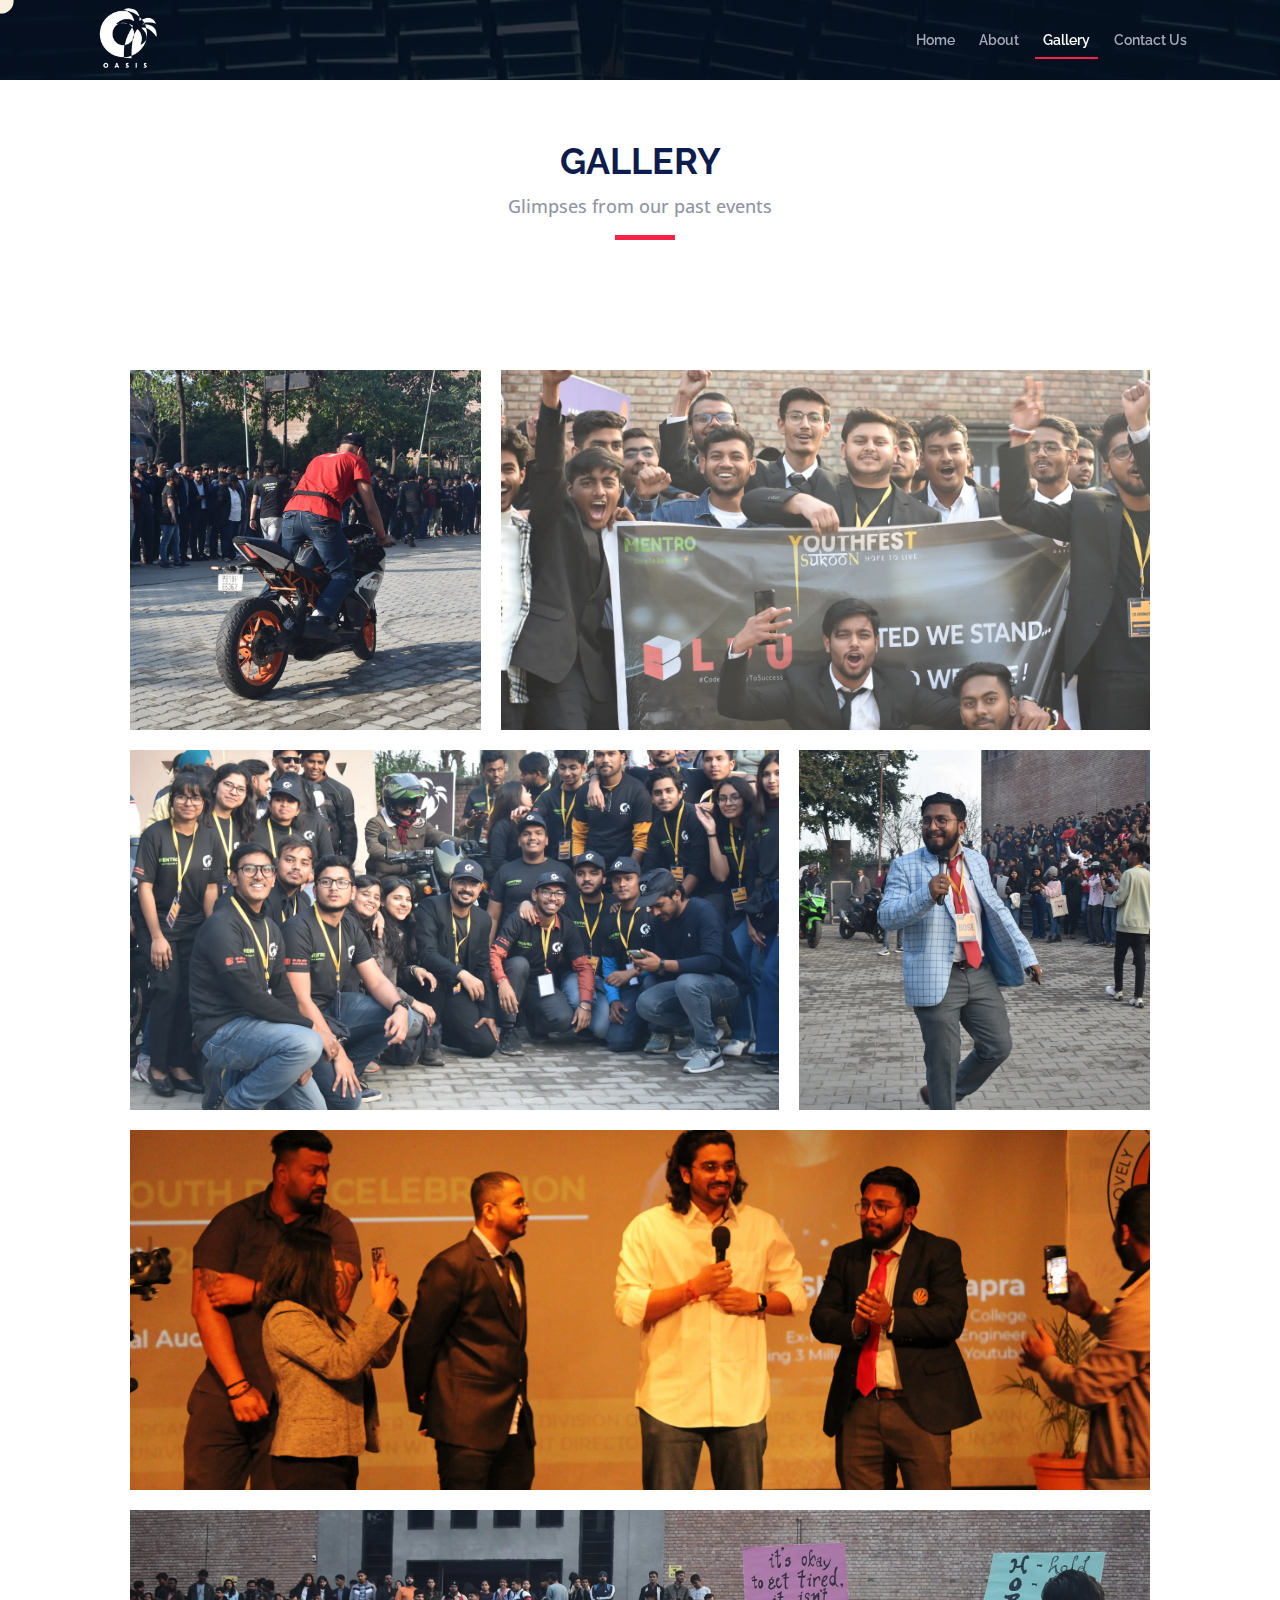
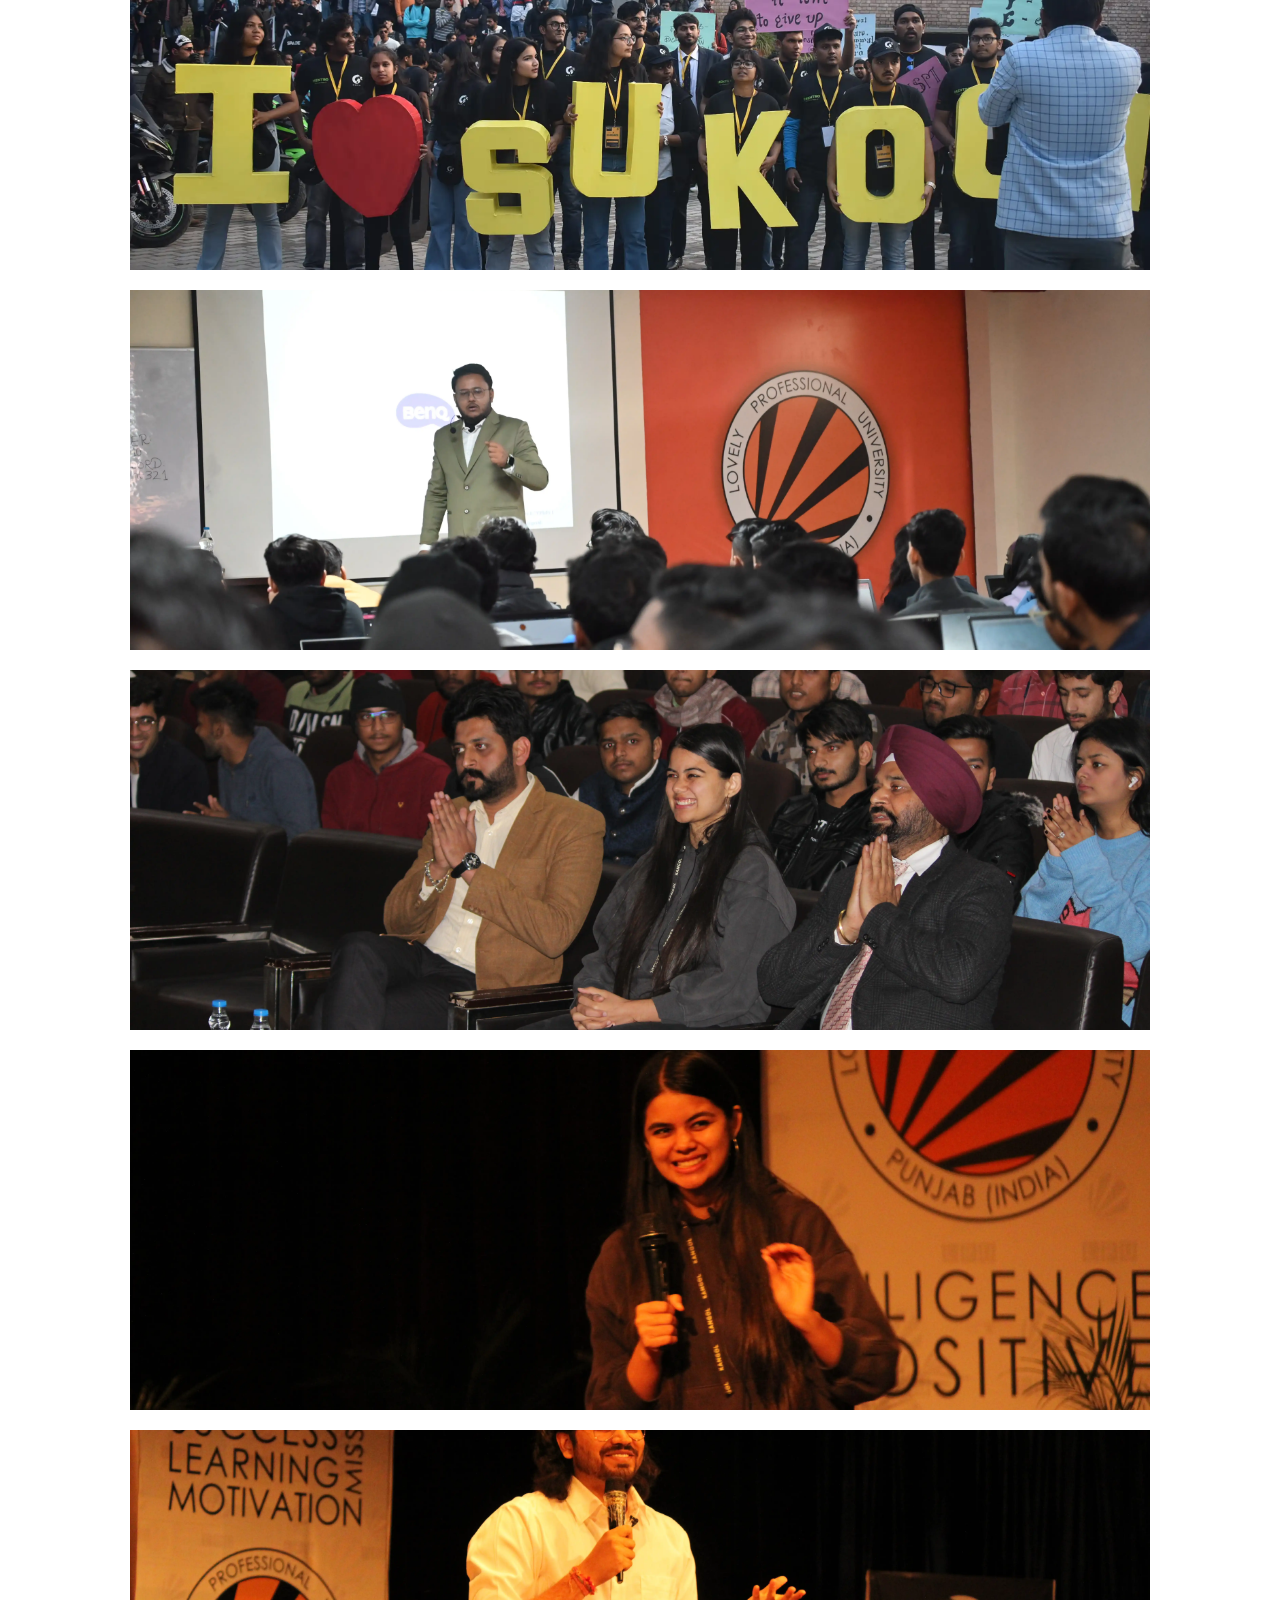
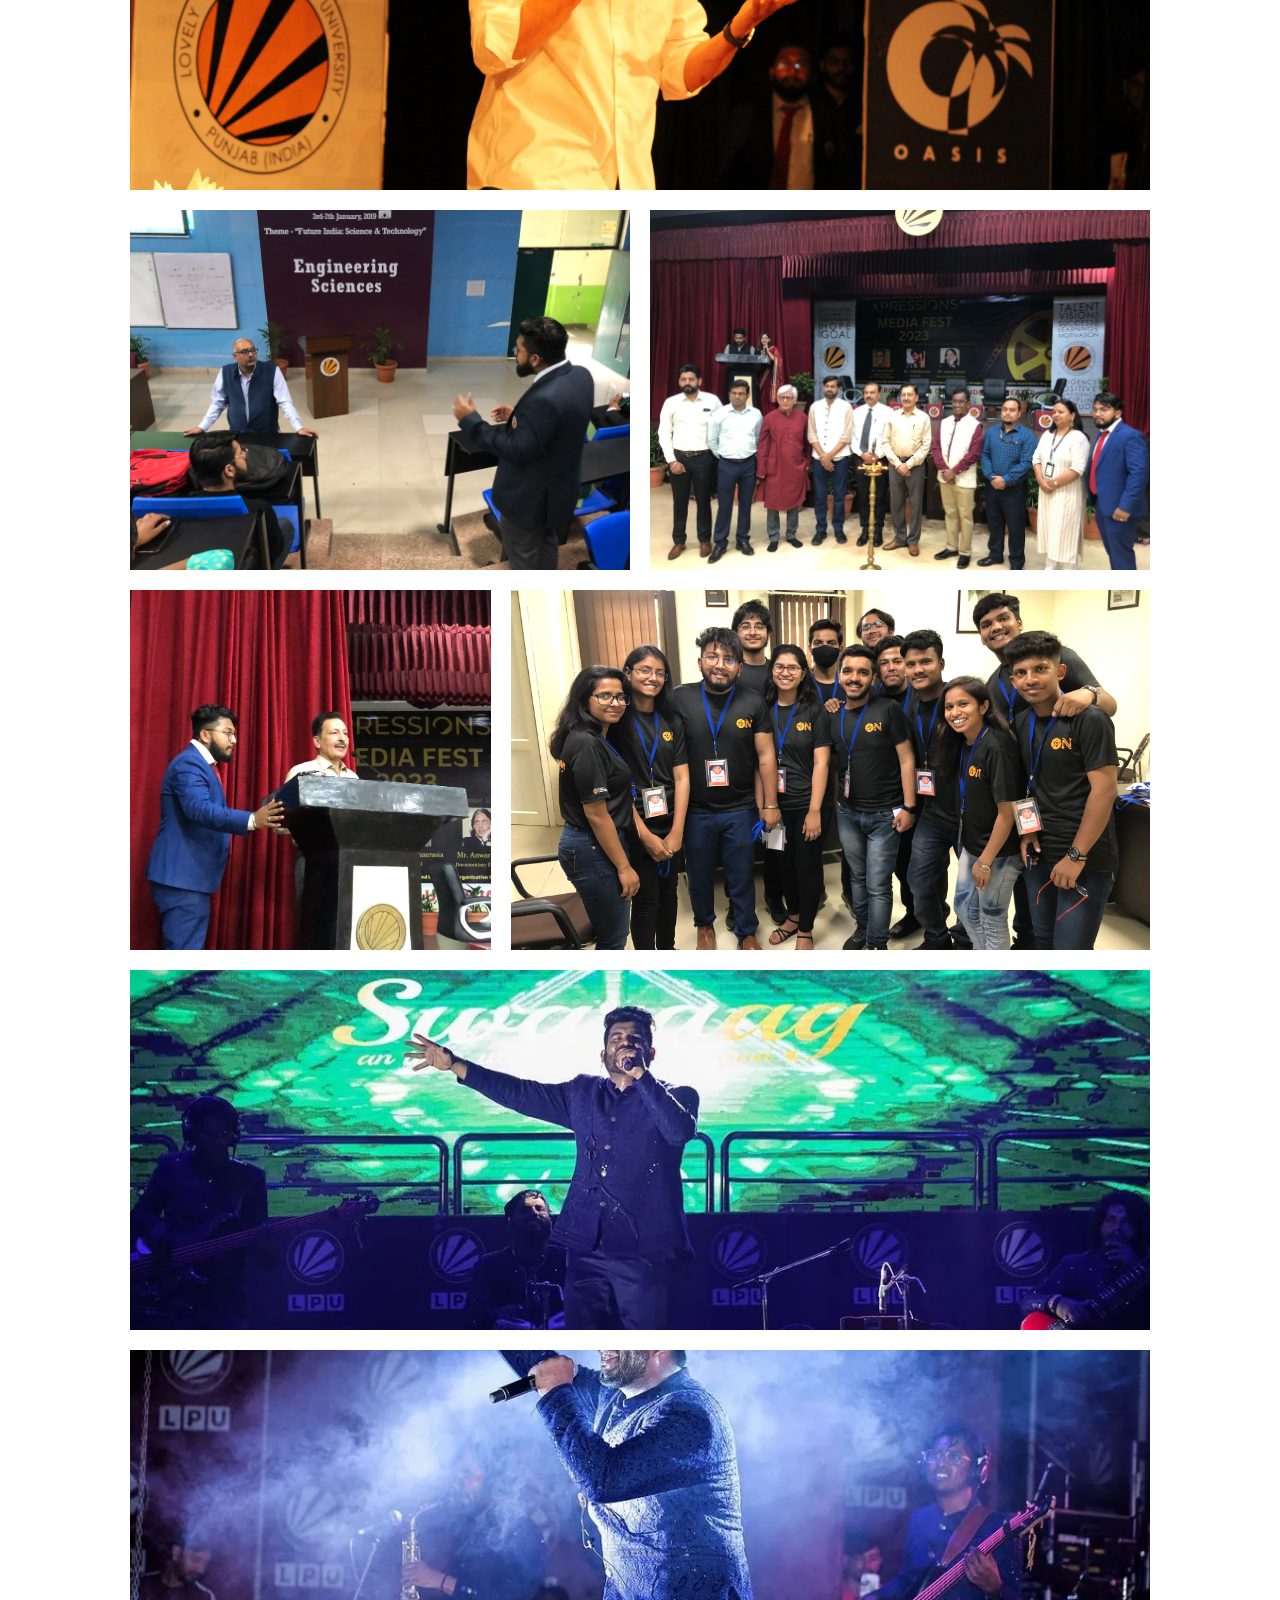
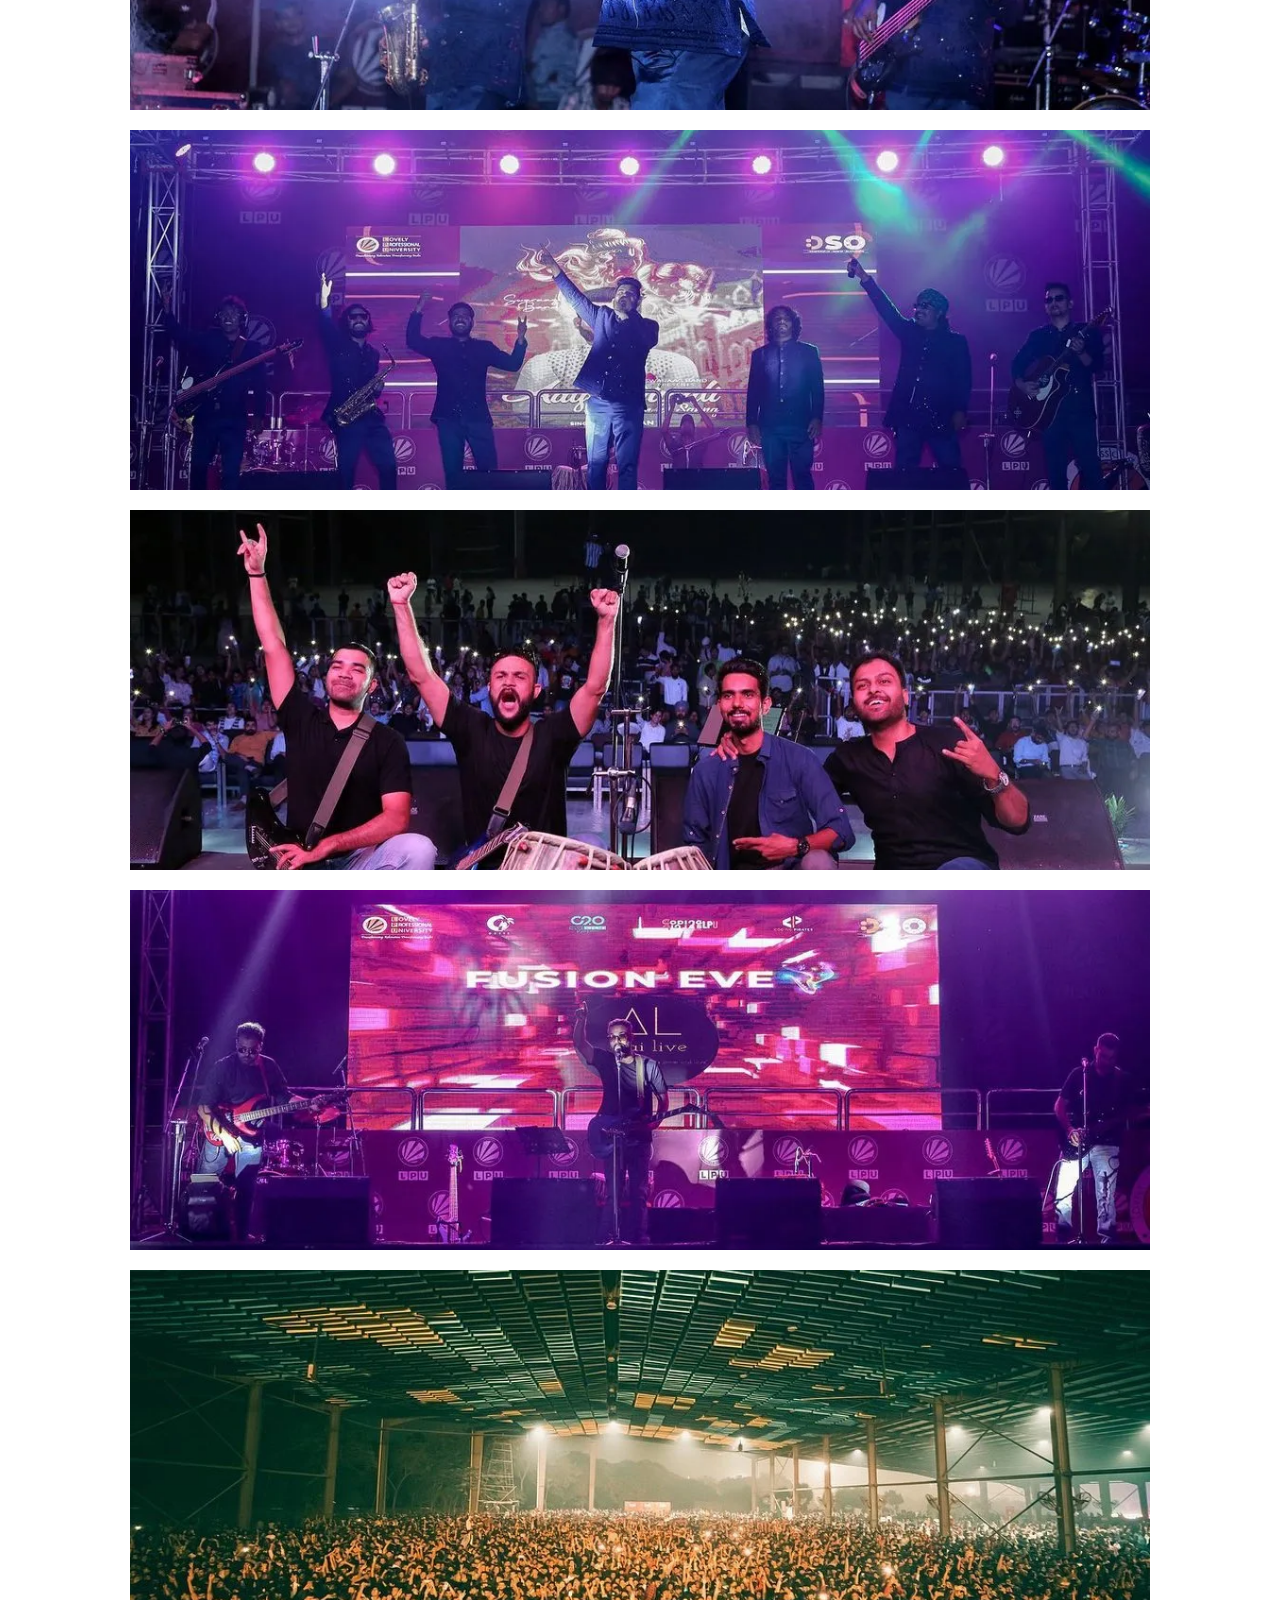
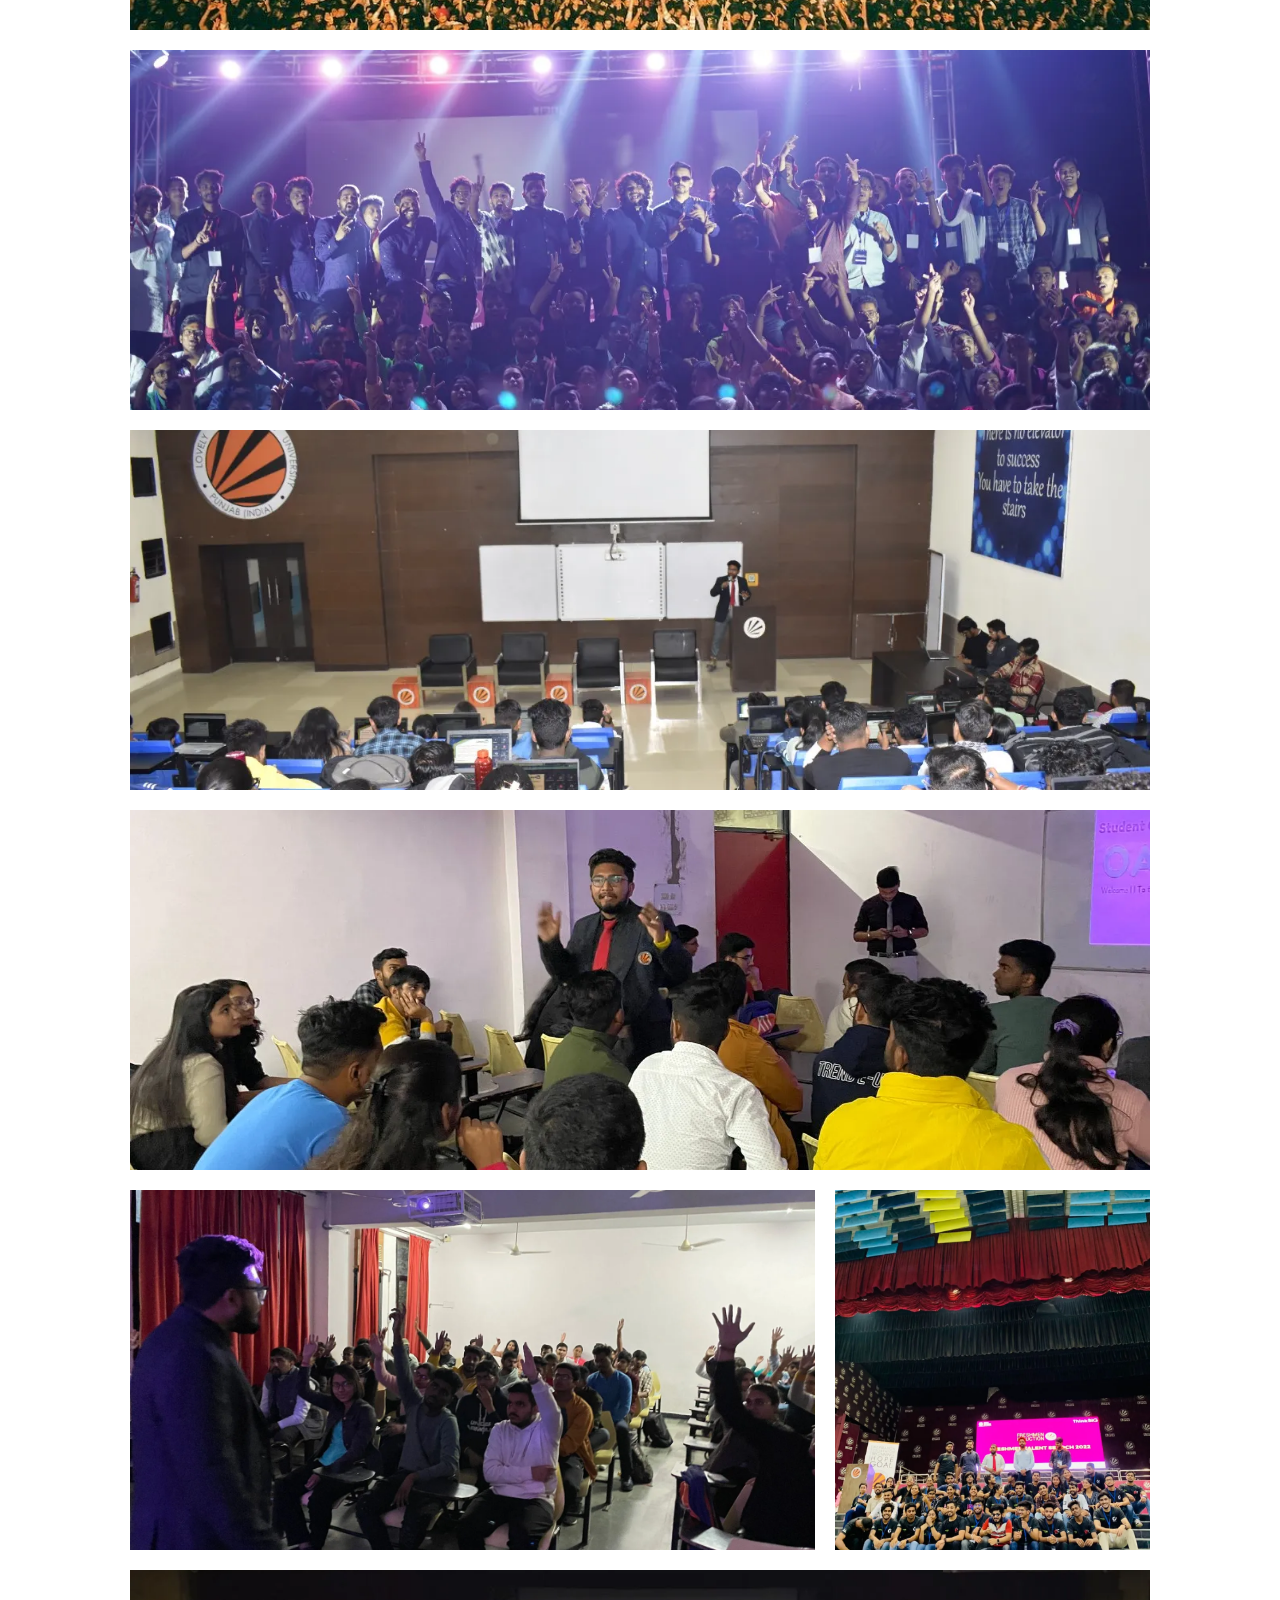
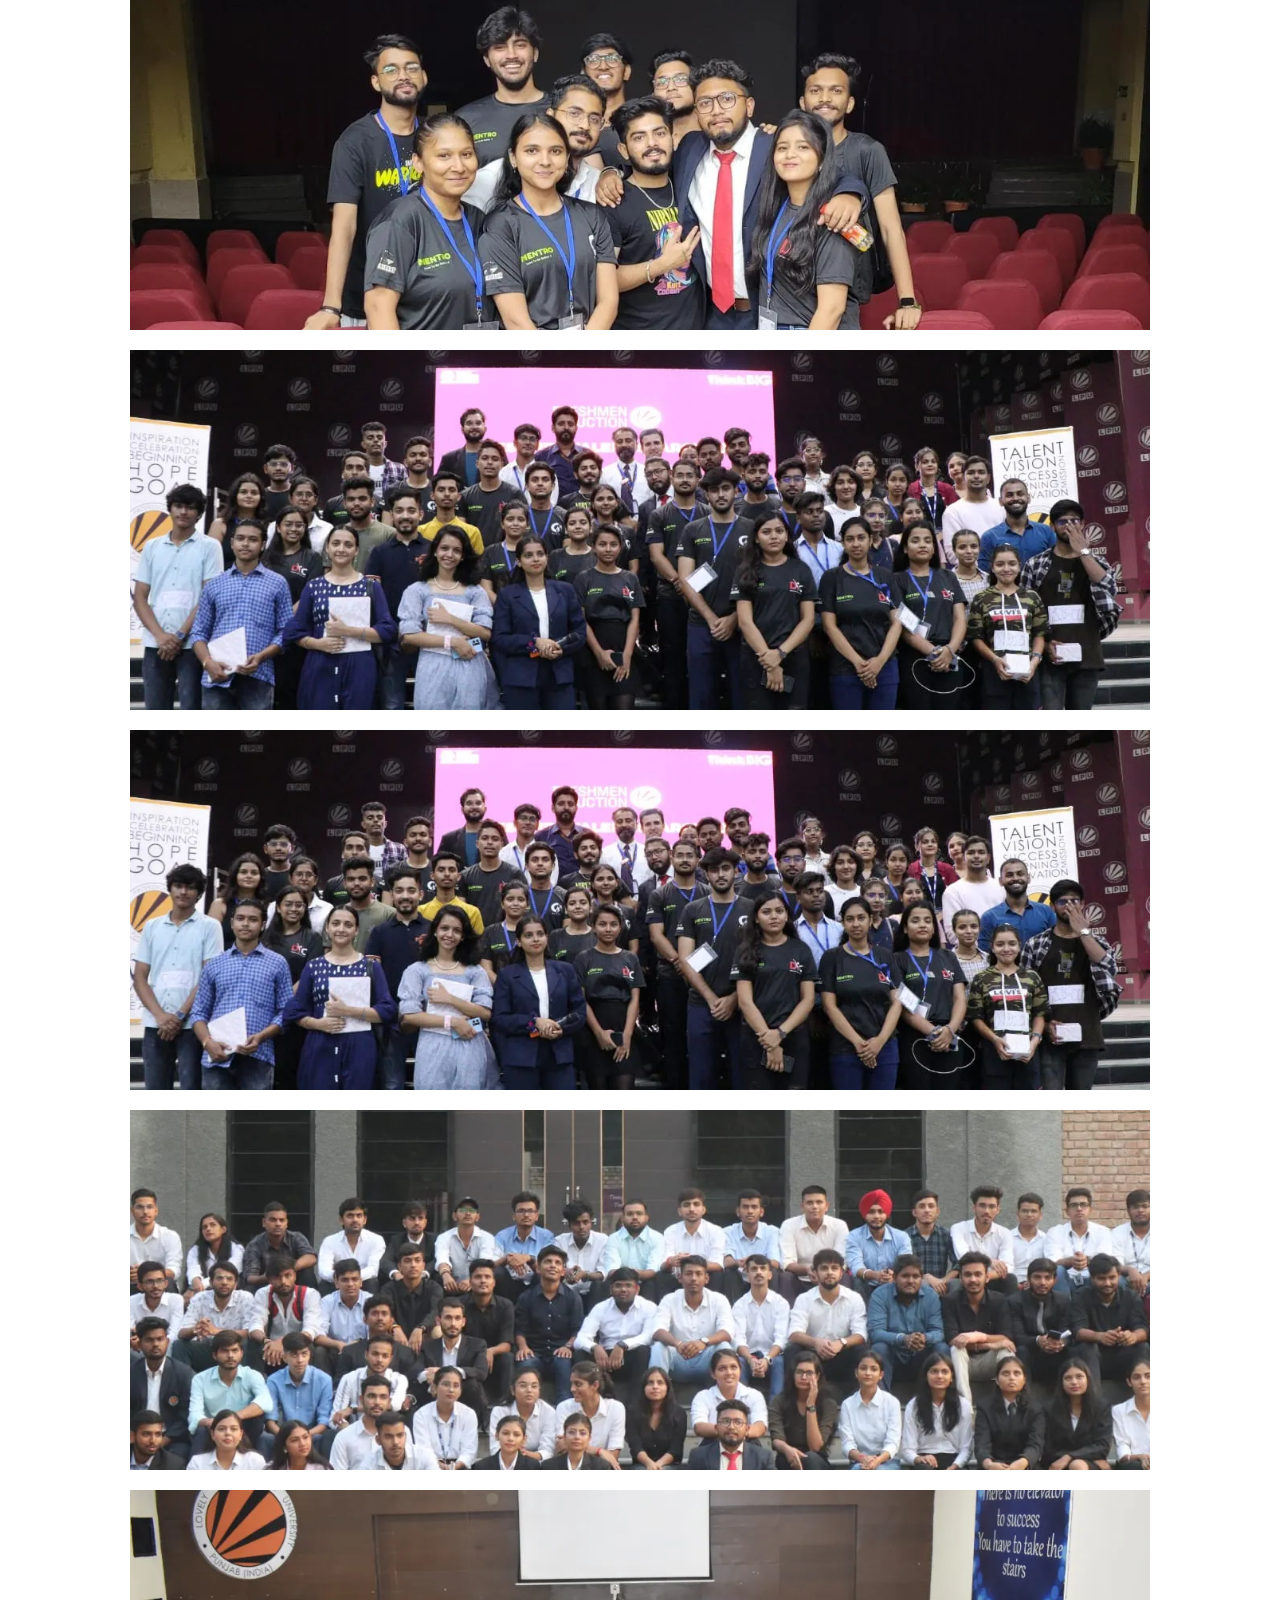
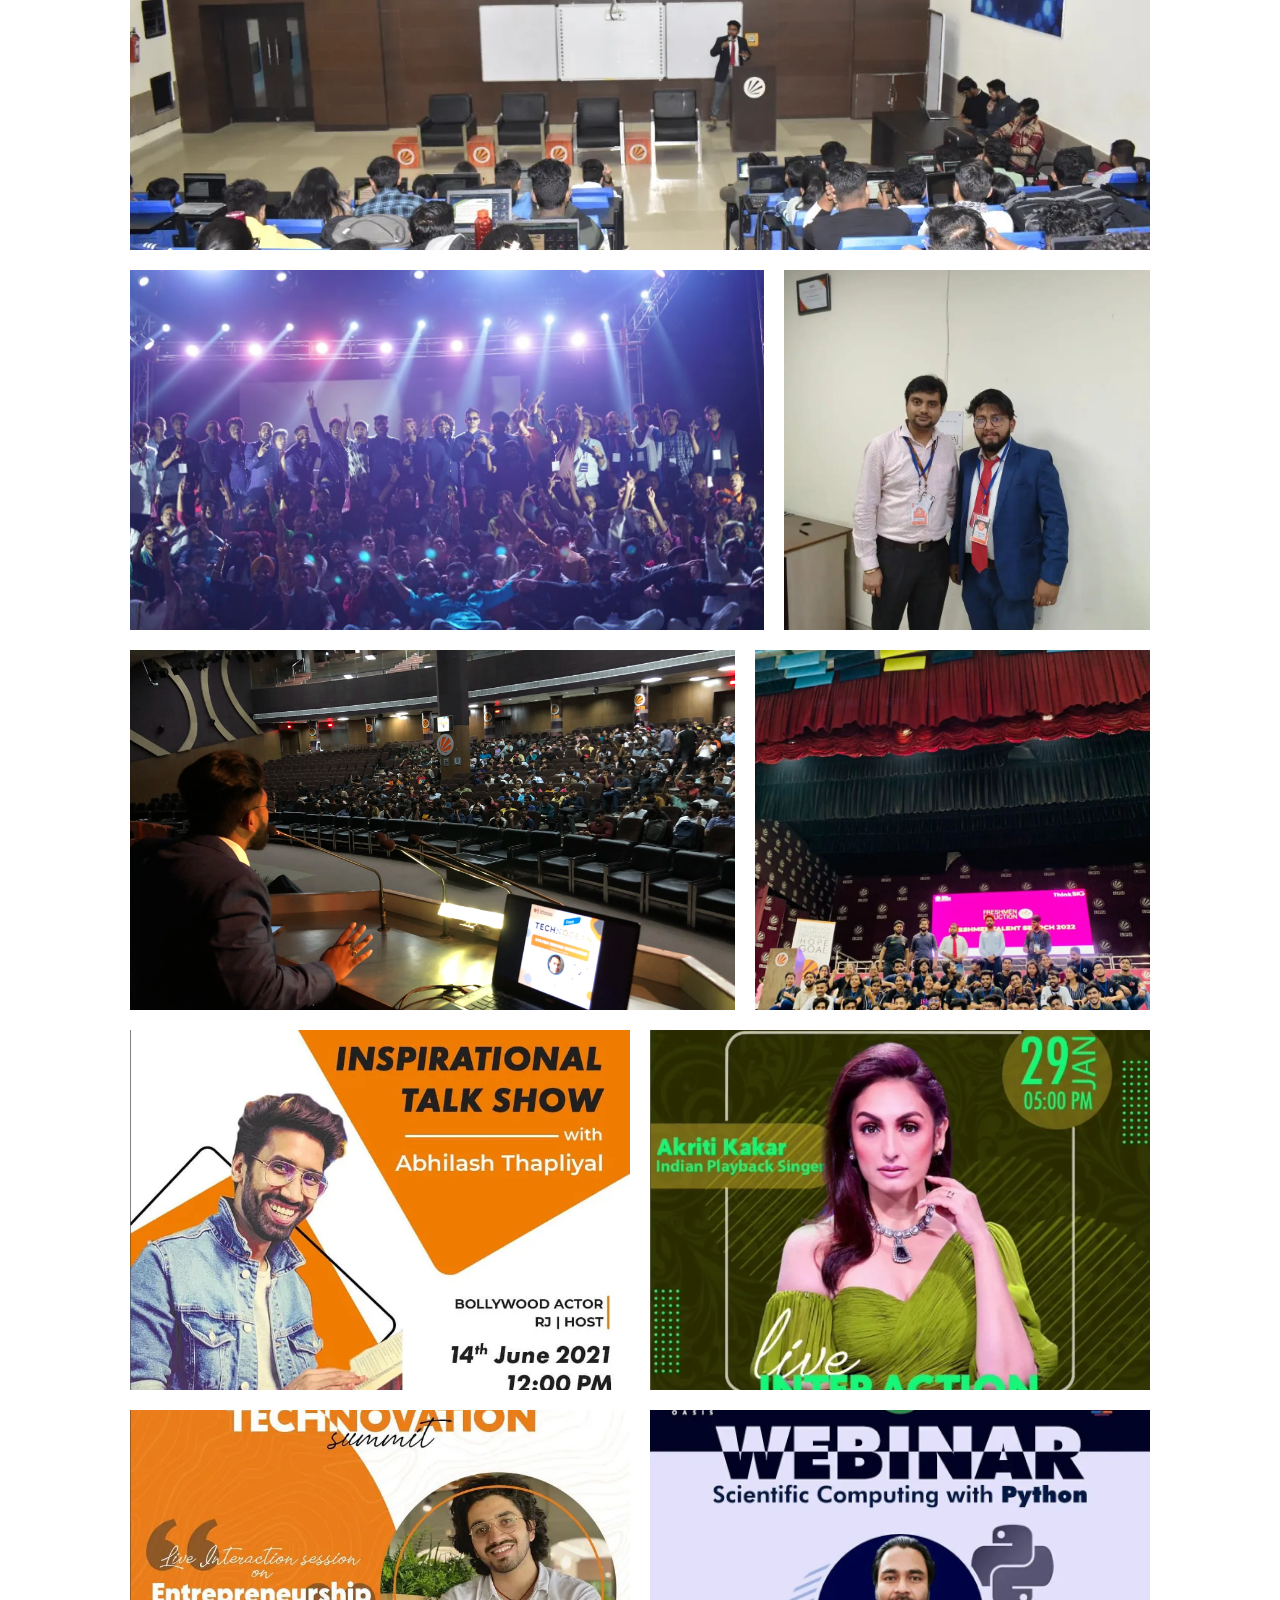
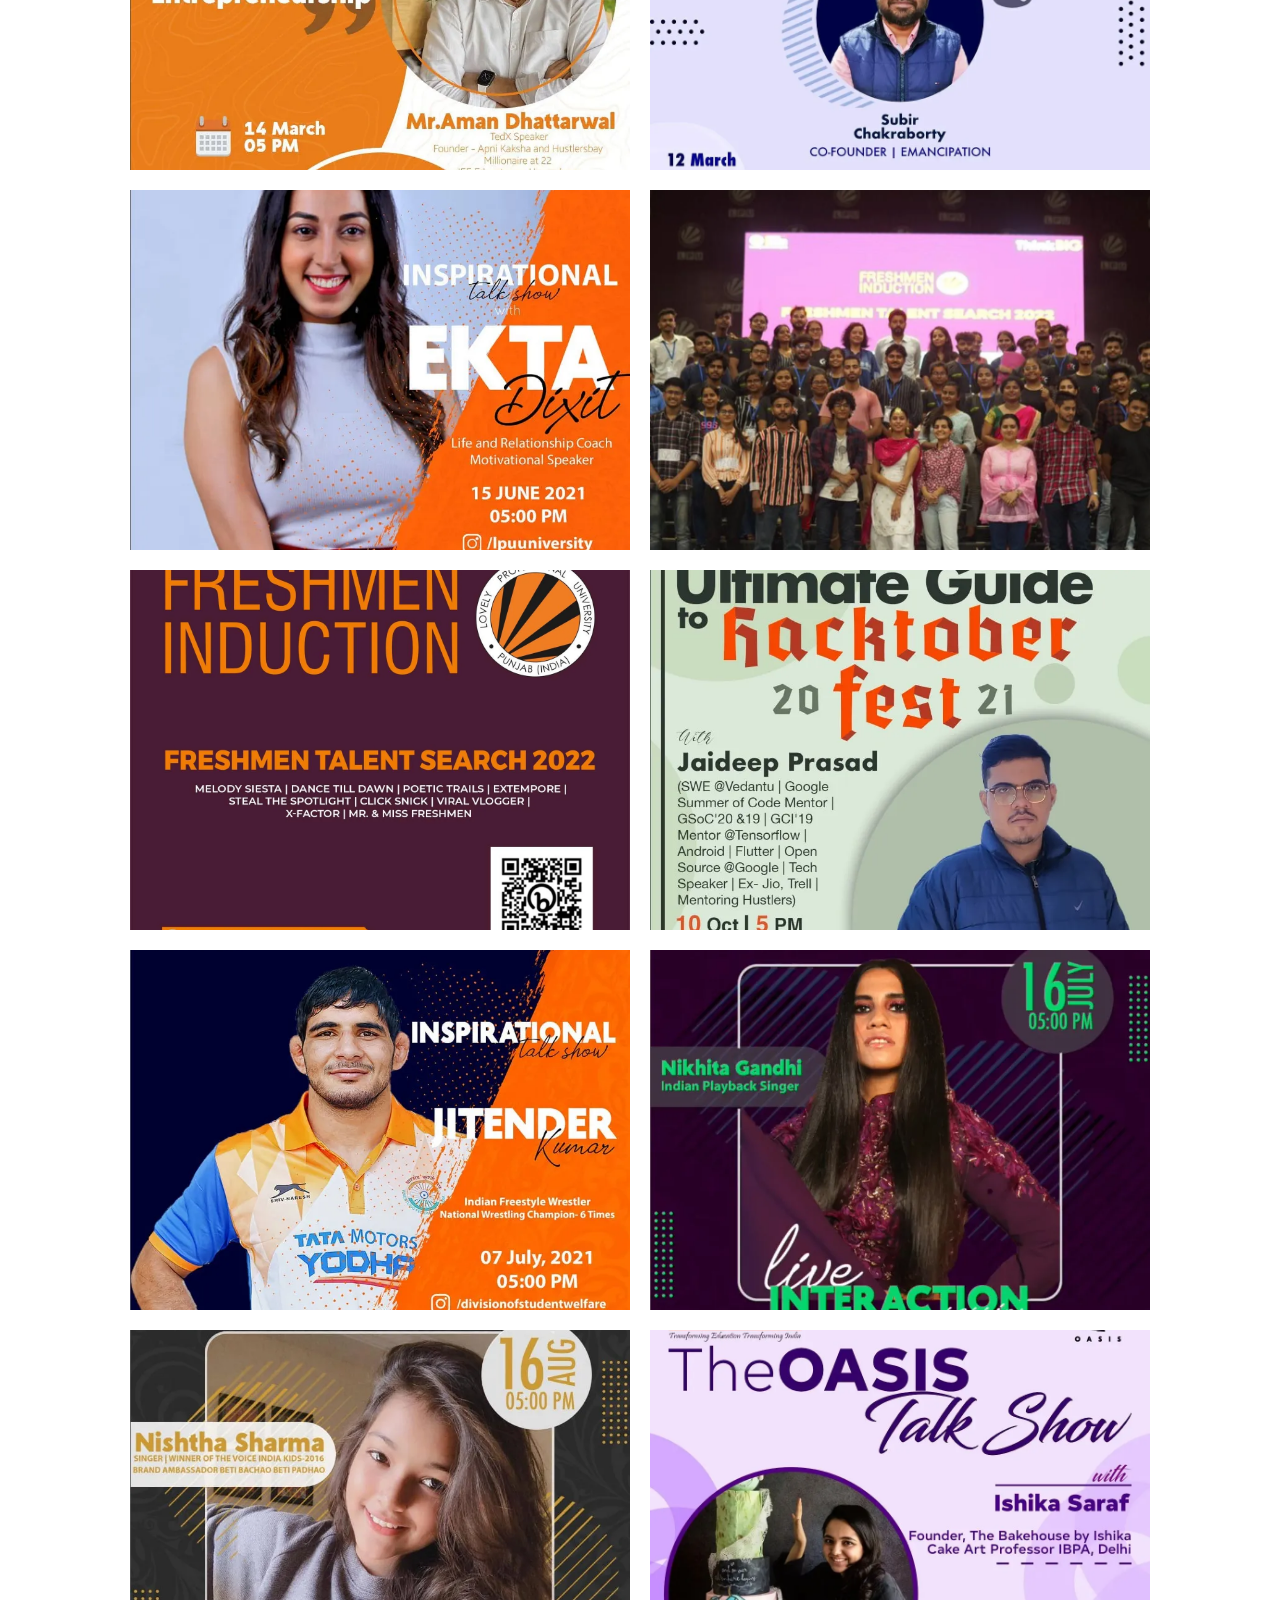
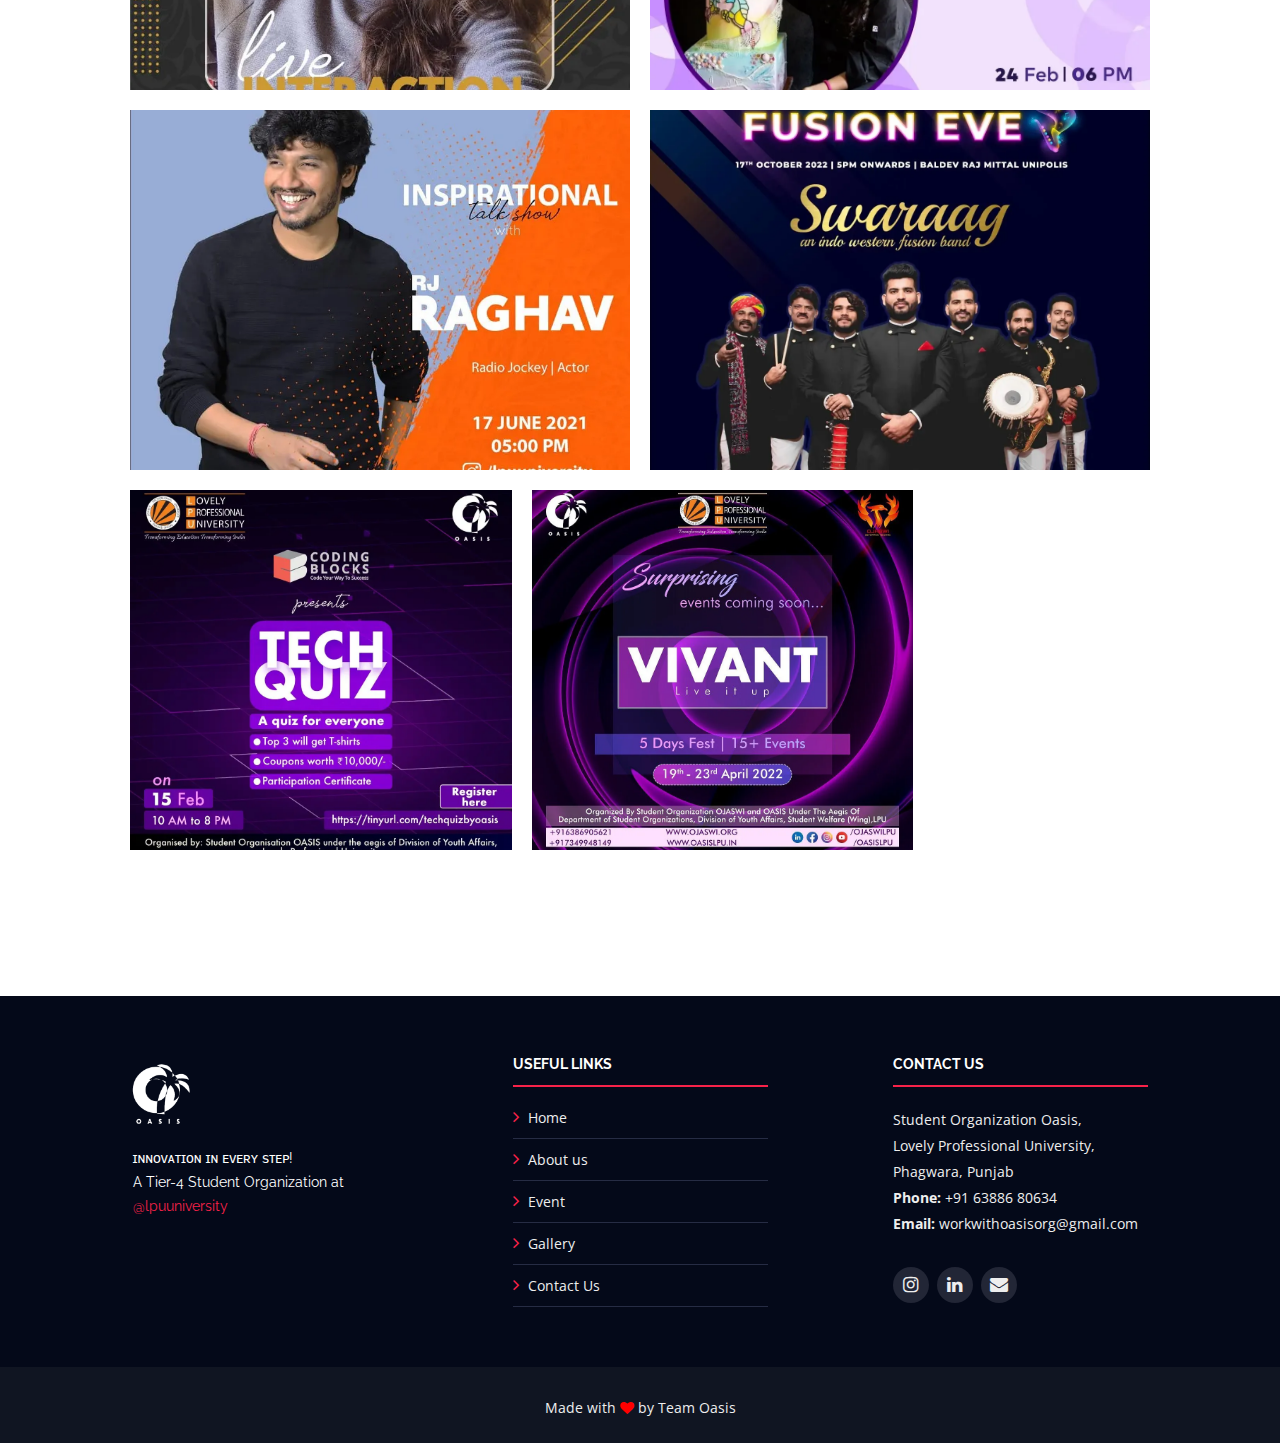
<file: gallery.html>
<!DOCTYPE html>
<html lang="en">
	<head>
		<meta charset="utf-8" />
		<title>Gallery | Student Organization Oasis</title>
		<meta content="width=device-width, initial-scale=1.0" name="viewport" />
		<meta content="" name="keywords" />
		<meta content="" name="description" />

		<!-- Favicons -->
		<link href="./img/favicon.png" rel="icon" />
		<link href="img/apple-touch-icon.png" rel="apple-touch-icon" />

		<!-- Google Fonts -->
		<link
			href="https://fonts.googleapis.com/css?family=Open+Sans:300,300i,400,400i,700,700i|Raleway:300,400,500,700,800"
			rel="stylesheet"
		/>

		<!-- Bootstrap CSS File -->
		<link href="lib/bootstrap/css/bootstrap.min.css" rel="stylesheet" />

		<!-- Libraries CSS Files -->
		<link
			href="lib/font-awesome/css/font-awesome.min.css"
			rel="stylesheet"
		/>
		<link href="lib/animate/animate.min.css" rel="stylesheet" />
		<link href="lib/venobox/venobox.css" rel="stylesheet" />
		<link
			href="lib/owlcarousel/assets/owl.carousel.min.css"
			rel="stylesheet"
		/>
		<link rel="stylesheet" href="./css/ms-cursor.css" />

		<link href="./lib/glightbox/css/glightbox.min.css" rel="stylesheet" />

		<!-- Main Stylesheet File -->
		<link href="css/style.css" rel="stylesheet" />
		<link rel="stylesheet" href="css/gallery.css" />
	</head>

	<body>
		<!-- Page Preloder -->
		<div id="preloder">
			<div class="loader"></div>
		</div>

		<!--==========================
    Header
  ============================-->
		<header id="header">
			<div
				class="container d-flex justify-content-between align-items-center"
			>
				<div id="logo">
					<a href="./index.html" class="scrollto"
						><img src="img/logo.png" alt="" title=""
					/></a>
				</div>

				<nav id="nav-menu-container">
					<ul class="nav-menu">
						<li><a href="./index.html#intro">Home</a></li>
						<li><a href="./index.html#about">About</a></li>
						<!-- TODO: Add Any Event Page-->
						<!-- <li><a href="./youthfest.html" class="animate-link">YOUTHFEST</a></li> -->
						<li class="menu-active">
							<a href="./gallery.html">Gallery</a>
						</li>
						<li><a href="./index.html#contact">Contact Us</a></li>
					</ul>
				</nav>
				<!-- #nav-menu-container -->
			</div>
		</header>
		<!-- #header -->

		<!--==========================
    Intro Section
  ============================-->
		<section id="intro" style="height: 80px">
			<!-- <div class="intro-container wow fadeIn">
            <h1 class="mb-4 pb-0">Student Organization <br><span> Oasis</span></h1>
            <p class="mb-4 pb-0">Innovation in Every Step!</p>
        </div> -->
		</section>

		<main id="main">
			<!--==========================
      Gallery Section
    ============================-->

			<section id="gallery" class="gallery2 wow fadeInUp">
				<div class="container">
					<div class="section-header">
						<h2>Gallery</h2>
						<p>Glimpses from our past events</p>
					</div>
				</div>
				<ul>
					<li>
						<a href="img/gallery/37.webp" class="galelry-lightbox">
							<img
								src="img/gallery/37.webp"
								alt=""
								class="img-fluid"
								loading="lazy"
							/>
						</a>
					</li>

					<li>
						<a href="img/gallery/38.webp" class="galelry-lightbox">
							<img
								src="img/gallery/38.webp"
								alt=""
								class="img-fluid"
								loading="lazy"
							/>
						</a>
					</li>

					<li>
						<a href="img/gallery/40.webp" class="galelry-lightbox">
							<img
								src="img/gallery/40.webp"
								alt=""
								class="img-fluid"
								loading="lazy"
							/>
						</a>
					</li>

					<li>
						<a href="img/gallery/41.webp" class="galelry-lightbox">
							<img
								src="img/gallery/41.webp"
								alt=""
								class="img-fluid"
								loading="lazy"
							/>
						</a>
					</li>

					<li>
						<a href="img/gallery/46.webp" class="galelry-lightbox">
							<img
								src="img/gallery/46.webp"
								alt=""
								class="img-fluid"
								loading="lazy"
							/>
						</a>
					</li>

					<li>
						<a href="img/gallery/42.webp" class="galelry-lightbox">
							<img
								src="img/gallery/42.webp"
								alt=""
								class="img-fluid"
								loading="lazy"
							/>
						</a>
					</li>

					<li>
						<a href="img/gallery/43.webp" class="galelry-lightbox">
							<img
								src="img/gallery/43.webp"
								alt=""
								class="img-fluid"
								loading="lazy"
							/>
						</a>
					</li>

					<li>
						<a href="img/gallery/44.webp" class="galelry-lightbox">
							<img
								src="img/gallery/44.webp"
								alt=""
								class="img-fluid"
								loading="lazy"
							/>
						</a>
					</li>

					<li>
						<a href="img/gallery/45.webp" class="galelry-lightbox">
							<img
								src="img/gallery/45.webp"
								alt=""
								class="img-fluid"
								loading="lazy"
							/>
						</a>
					</li>

					<li>
						<a href="img/gallery/47.webp" class="galelry-lightbox">
							<img
								src="img/gallery/47.webp"
								alt=""
								class="img-fluid"
								loading="lazy"
							/>
						</a>
					</li>

					<li>
						<a href="img/gallery/48.webp" class="galelry-lightbox">
							<img
								src="img/gallery/48.webp"
								alt=""
								class="img-fluid"
								loading="lazy"
							/>
						</a>
					</li>

					<li>
						<a href="img/gallery/49.webp" class="galelry-lightbox">
							<img
								src="img/gallery/49.webp"
								alt=""
								class="img-fluid"
								loading="lazy"
							/>
						</a>
					</li>

					<li>
						<a href="img/gallery/50.webp" class="galelry-lightbox">
							<img
								src="img/gallery/50.webp"
								alt=""
								class="img-fluid"
								loading="lazy"
							/>
						</a>
					</li>

					<li>
						<a href="img/gallery/51.webp" class="galelry-lightbox">
							<img
								src="img/gallery/51.webp"
								alt=""
								class="img-fluid"
								loading="lazy"
							/>
						</a>
					</li>
					<li>
						<a href="img/gallery/29.webp" class="galelry-lightbox">
							<img
								src="img/gallery/29.webp"
								alt=""
								class="img-fluid"
								loading="lazy"
							/>
						</a>
					</li>
					<li>
						<a href="img/gallery/30.webp" class="galelry-lightbox">
							<img
								src="img/gallery/30.webp"
								alt=""
								class="img-fluid"
								loading="lazy"
							/>
						</a>
					</li>
					<li>
						<a href="img/gallery/31.webp" class="galelry-lightbox">
							<img
								src="img/gallery/31.webp"
								alt=""
								class="img-fluid"
								loading="lazy"
							/>
						</a>
					</li>
					<li>
						<a href="img/gallery/32.webp" class="galelry-lightbox">
							<img
								src="img/gallery/32.webp"
								alt=""
								class="img-fluid"
								loading="lazy"
							/>
						</a>
					</li>
					<li>
						<a href="img/gallery/33.webp" class="galelry-lightbox">
							<img
								src="img/gallery/33.webp"
								alt=""
								class="img-fluid"
								loading="lazy"
							/>
						</a>
					</li>
					<li>
						<a href="img/gallery/34.webp" class="galelry-lightbox">
							<img
								src="img/gallery/34.webp"
								alt=""
								class="img-fluid"
								loading="lazy"
							/>
						</a>
					</li>
					<li>
						<a href="img/gallery/1.webp" class="galelry-lightbox">
							<img
								src="img/gallery/1.webp"
								alt=""
								class="img-fluid"
								loading="lazy"
							/>
						</a>
						<!-- <img src="./img/gallery/1.webp" alt="" loading="lazy"> -->
					</li>
					<li>
						<a href="img/gallery/2.webp" class="galelry-lightbox">
							<img
								src="img/gallery/2.webp"
								alt=""
								class="img-fluid"
								loading="lazy"
							/>
						</a>
					</li>
					<li>
						<a href="img/gallery/3.webp" class="galelry-lightbox">
							<img
								src="img/gallery/3.webp"
								alt=""
								class="img-fluid"
								loading="lazy"
							/>
						</a>
					</li>
					<li>
						<a href="img/gallery/4.webp" class="galelry-lightbox">
							<img
								src="img/gallery/4.webp"
								alt=""
								class="img-fluid"
								loading="lazy"
							/>
						</a>
					</li>
					<li>
						<a href="img/gallery/5.webp" class="galelry-lightbox">
							<img
								src="img/gallery/5.webp"
								alt=""
								class="img-fluid"
								loading="lazy"
							/>
						</a>
					</li>
					<li>
						<a href="img/gallery/6.webp" class="galelry-lightbox">
							<img
								src="img/gallery/6.webp"
								alt=""
								class="img-fluid"
								loading="lazy"
							/>
						</a>
					</li>
					<li>
						<a href="img/gallery/7.webp" class="galelry-lightbox">
							<img
								src="img/gallery/7.webp"
								alt=""
								class="img-fluid"
								loading="lazy"
							/>
						</a>
					</li>
					<li>
						<a href="img/gallery/8.webp" class="galelry-lightbox">
							<img
								src="img/gallery/8.webp"
								alt=""
								class="img-fluid"
								loading="lazy"
							/>
						</a>
					</li>
					<li>
						<a href="img/gallery/9.webp" class="galelry-lightbox">
							<img
								src="img/gallery/9.webp"
								alt=""
								class="img-fluid"
								loading="lazy"
							/>
						</a>
					</li>
					<li>
						<a href="img/gallery/10.webp" class="galelry-lightbox">
							<img
								src="img/gallery/10.webp"
								alt=""
								class="img-fluid"
								loading="lazy"
							/>
						</a>
					</li>
					<li>
						<a href="img/gallery/11.webp" class="galelry-lightbox">
							<img
								src="img/gallery/11.webp"
								alt=""
								class="img-fluid"
								loading="lazy"
							/>
						</a>
					</li>

					<li>
						<a href="img/gallery/35.webp" class="galelry-lightbox">
							<img
								src="img/gallery/35.webp"
								alt=""
								class="img-fluid"
								loading="lazy"
							/>
						</a>
					</li>

					<li>
						<a href="img/gallery/36.webp" class="galelry-lightbox">
							<img
								src="img/gallery/36.webp"
								alt=""
								class="img-fluid"
								loading="lazy"
							/>
						</a>
					</li>

					<li>
						<a href="img/gallery/12.webp" class="galelry-lightbox">
							<img
								src="img/gallery/12.webp"
								alt=""
								class="img-fluid"
								loading="lazy"
							/>
						</a>
					</li>
					<li>
						<a href="img/gallery/13.webp" class="galelry-lightbox">
							<img
								src="img/gallery/13.webp"
								alt=""
								class="img-fluid"
								loading="lazy"
							/>
						</a>
					</li>
					<li>
						<a href="img/gallery/14.webp" class="galelry-lightbox">
							<img
								src="img/gallery/14.webp"
								alt=""
								class="img-fluid"
								loading="lazy"
							/>
						</a>
					</li>
					<li>
						<a href="img/gallery/15.webp" class="galelry-lightbox">
							<img
								src="img/gallery/15.webp"
								alt=""
								class="img-fluid"
								loading="lazy"
							/>
						</a>
					</li>
					<li>
						<a href="img/gallery/16.webp" class="galelry-lightbox">
							<img
								src="img/gallery/16.webp"
								alt=""
								class="img-fluid"
								loading="lazy"
							/>
						</a>
					</li>
					<li>
						<a href="img/gallery/17.webp" class="galelry-lightbox">
							<img
								src="img/gallery/17.webp"
								alt=""
								class="img-fluid"
								loading="lazy"
							/>
						</a>
					</li>
					<li>
						<a href="img/gallery/18.webp" class="galelry-lightbox">
							<img
								src="img/gallery/18.webp"
								alt=""
								class="img-fluid"
								loading="lazy"
							/>
						</a>
					</li>
					<li>
						<a href="img/gallery/19.webp" class="galelry-lightbox">
							<img
								src="img/gallery/19.webp"
								alt=""
								class="img-fluid"
								loading="lazy"
							/>
						</a>
					</li>
					<li>
						<a href="img/gallery/20.webp" class="galelry-lightbox">
							<img
								src="img/gallery/20.webp"
								alt=""
								class="img-fluid"
								loading="lazy"
							/>
						</a>
					</li>
					<li>
						<a href="img/gallery/21.webp" class="galelry-lightbox">
							<img
								src="img/gallery/21.webp"
								alt=""
								class="img-fluid"
								loading="lazy"
							/>
						</a>
					</li>
					<li>
						<a href="img/gallery/22.webp" class="galelry-lightbox">
							<img
								src="img/gallery/22.webp"
								alt=""
								class="img-fluid"
								loading="lazy"
							/>
						</a>
					</li>
					<li>
						<a href="img/gallery/23.webp" class="galelry-lightbox">
							<img
								src="img/gallery/23.webp"
								alt=""
								class="img-fluid"
								loading="lazy"
							/>
						</a>
					</li>
					<li>
						<a href="img/gallery/24.webp" class="galelry-lightbox">
							<img
								src="img/gallery/24.webp"
								alt=""
								class="img-fluid"
								loading="lazy"
							/>
						</a>
					</li>
					<li>
						<a href="img/gallery/25.webp" class="galelry-lightbox">
							<img
								src="img/gallery/25.webp"
								alt=""
								class="img-fluid"
								loading="lazy"
							/>
						</a>
					</li>
					<li>
						<a href="img/gallery/26.webp" class="galelry-lightbox">
							<img
								src="img/gallery/26.webp"
								alt=""
								class="img-fluid"
								loading="lazy"
							/>
						</a>
					</li>
					<li>
						<a href="img/gallery/27.webp" class="galelry-lightbox">
							<img
								src="img/gallery/27.webp"
								alt=""
								class="img-fluid"
								loading="lazy"
							/>
						</a>
					</li>
					<li>
						<a href="img/gallery/28.webp" class="galelry-lightbox">
							<img
								src="img/gallery/28.webp"
								alt=""
								class="img-fluid"
								loading="lazy"
							/>
						</a>
					</li>

					<!--  Adding an empty <li> here
						 so the final photo doesn't stretch like crazy. Try removing it and see what happens!  -->
					<li></li>
				</ul>
			</section>
		</main>

		<!--==========================
    Footer
  ============================-->
		<footer id="footer">
			<div class="footer-top">
				<div class="container">
					<div class="row d-flex justify-content-around">
						<div class="col-lg-3 col-md-4 footer-info">
							<img src="img/logo.png" alt="TheEvenet" />
							<p>ɪɴɴᴏᴠᴀᴛɪᴏɴ ɪɴ ᴇᴠᴇʀʏ ꜱᴛᴇᴘ!</p>
							<p>
								A Tier-4 Student Organization at
								<a
									href="https://www.instagram.com/lpuuniversity/"
									>@lpuuniversity</a
								>
							</p>
						</div>

						<div class="col-lg-3 col-md-4 footer-links">
							<h4>Useful Links</h4>
							<ul>
								<li>
									<i class="fa fa-angle-right"></i>
									<a href="./index.html">Home</a>
								</li>
								<li>
									<i class="fa fa-angle-right"></i>
									<a href="#about">About us</a>
								</li>
								<li>
									<i class="fa fa-angle-right"></i>
									<a href="#events">Event</a>
								</li>
								<li>
									<i class="fa fa-angle-right"></i>
									<a href="#gallery">Gallery</a>
								</li>
								<li>
									<i class="fa fa-angle-right"></i>
									<a href="#contact">Contact Us</a>
								</li>
							</ul>
						</div>

						<!-- <div class="col-lg-3 col-md-6 footer-links">
            <h4>Useful Links</h4>
            <ul>
              <li><i class="fa fa-angle-right"></i> <a href="#">Home</a></li>
              <li><i class="fa fa-angle-right"></i> <a href="#">About us</a></li>
              <li><i class="fa fa-angle-right"></i> <a href="#">Services</a></li>
              <li><i class="fa fa-angle-right"></i> <a href="#">Terms of service</a></li>
              <li><i class="fa fa-angle-right"></i> <a href="#">Privacy policy</a></li>
            </ul>
          </div> -->

						<div class="col-lg-3 col-md-4 footer-contact">
							<h4>Contact Us</h4>
							<p>
								Student Organization Oasis,<br />
								Lovely Professional University,<br />
								Phagwara, Punjab<br />
								<strong>Phone:</strong> +91 63886 80634<br />
								<strong>Email:</strong>
								workwithoasisorg@gmail.com <br />
							</p>

							<div class="social-links">
								<!-- <a href="#" class="twitter"><i class="fa fa-twitter"></i></a> -->
								<!-- <a href="#" class="facebook"><i class="fa fa-facebook"></i></a> -->
								<a
									href="https://www.instagram.com/oasislpu/"
									class="instagram"
									><i class="fa fa-instagram"></i
								></a>
								<!-- <a href="#" class="google-plus"><i class="fa fa-google-plus"></i></a> -->
								<a
									href="https://www.linkedin.com/company/oasislpu/"
									class="linkedin"
									><i class="fa fa-linkedin"></i
								></a>
								<a href="mailto:workwithoasisorg@gmail.com"
									><i class="fa fa-envelope"></i
								></a>
							</div>
						</div>
					</div>
				</div>
			</div>

			<div class="container">
				<div class="copyright">
					Made with
					<i
						aria-hidden="true"
						class="fa fa-heart"
						style="color: red"
					></i>
					by Team Oasis
				</div>
			</div>
		</footer>
		<!-- #footer -->

		<a href="#" class="back-to-top"><i class="fa fa-angle-up"></i></a>

		<!-- JavaScript Libraries -->
		<script src="lib/jquery/jquery.min.js"></script>
		<script src="lib/jquery/jquery-migrate.min.js"></script>
		<script src="lib/bootstrap/js/bootstrap.bundle.min.js"></script>
		<script src="lib/easing/easing.min.js"></script>
		<script src="lib/superfish/hoverIntent.js"></script>
		<script src="lib/superfish/superfish.min.js"></script>
		<script src="lib/wow/wow.min.js"></script>
		<script src="lib/venobox/venobox.min.js"></script>
		<script src="lib/owlcarousel/owl.carousel.min.js"></script>
		<script src="./lib/glightbox/js/glightbox.min.js"></script>
		<script
			src="https://cdnjs.cloudflare.com/ajax/libs/gsap/3.11.4/gsap.min.js"
			integrity="sha512-f8mwTB+Bs8a5c46DEm7HQLcJuHMBaH/UFlcgyetMqqkvTcYg4g5VXsYR71b3qC82lZytjNYvBj2pf0VekA9/FQ=="
			crossorigin="anonymous"
			referrerpolicy="no-referrer"
		></script>
		<script src="./js/ms-cursor.js"></script>

		<!-- Contact Form JavaScript File -->

		<script>
			// Initialize LightBox
			const galelryLightbox = GLightbox({
				selector: ".galelry-lightbox",
			});
		</script>
		<!-- Template Main Javascript File -->
		<script src="js/main.js"></script>
	</body>
</html>
</file>
<file: lib/venobox/venobox.css>
/* ------ venobox.css --------*/
.vbox-overlay *, .vbox-overlay *:before, .vbox-overlay *:after{
    -webkit-backface-visibility: hidden;
    -webkit-box-sizing:border-box;
    -moz-box-sizing:border-box;
    box-sizing:border-box;
}
.vbox-overlay * { 
    -webkit-backface-visibility: visible;
    backface-visibility: visible;
}
.vbox-overlay{
    display: -webkit-flex;
    display: flex;
    -webkit-flex-direction: column;
    flex-direction: column;
    -webkit-justify-content: center;
    justify-content: center;
    -webkit-align-items: center;
    align-items: center;
    position: fixed;
    left: 0;
    top: 0;
    bottom: 0;
    right: 0;
    z-index: 1040;
    -webkit-transform:translateZ(1000px);
    transform: translateZ(1000px);
    transform-style: preserve-3d;
}

/* ----- navigation ----- */
.vbox-title{
    width: 100%;
    height: 40px;
    float: left;
    text-align: center;
    line-height: 28px;
    font-size: 12px;
    padding: 6px 40px;
    overflow: hidden;
    position: fixed;
    display: none;
    left: 0;
    z-index: 1050;
}
.vbox-close{
    cursor: pointer;
    position: fixed;
    top: 15px;
    right: 15px;
    width: 48px;
    height: 48px;
    display: block;
    background-position:10px center;
    overflow: hidden;
    font-size: 48px;
    line-height: 1;
    text-align: center;
    z-index: 1050;
}
.vbox-num{
    cursor: pointer;
    position: fixed;
    left: 0;
    height: 40px;
    display: block;
    overflow: hidden;
    line-height: 28px;
    font-size: 12px;
    padding: 6px 10px;
    display: none;
    z-index: 1050;
}
/* ----- navigation ARROWS ----- */
.vbox-next, .vbox-prev{
    position: fixed;
    top: 50%;
    margin-top: -15px;
    overflow: hidden;
    cursor: pointer;
    display: block;
    width: 45px;
    height: 45px;
    z-index: 1050;
}
.vbox-next span, .vbox-prev span{
    position: relative;
    width: 20px;
    height: 20px;
    border: 2px solid transparent;
    border-top-color: #B6B6B6;
    border-right-color: #B6B6B6;
    text-indent: -100px;
    position: absolute;
    top: 8px;
    display: block;
}
.vbox-prev{
    left: 15px;
}
.vbox-next{
    right: 30px;
}
.vbox-prev span{
    left: 10px;
    -ms-transform: rotate(-135deg);
    -webkit-transform: rotate(-135deg);
    transform: rotate(-135deg);
}
.vbox-next span{
    -ms-transform: rotate(45deg);
    -webkit-transform: rotate(45deg);
    transform: rotate(45deg);
    right: 10px;
}
/* ------- inline window ------ */
.vbox-inline{
    width: 420px;
    height: 315px;
    height: 70vh;
    padding: 10px;
    background: #fff;
    margin: 0 auto;
    overflow: auto;
    text-align: left;
}
/* ------- Video & iFrames window ------ */
.venoframe{
    max-width: 100%;
    width: 100%;
    border: none;
    width: 100%;
    height: 260px;
    height: 70vh;
}
.venoframe.vbvid{
    height: 260px;
}
@media (min-width: 768px) {
    .venoframe, .vbox-inline{
        width: 90%;
        height: 360px;
        height: 70vh;
    }
    .venoframe.vbvid{
        width: 640px;
        height: 360px;
    }
}
@media (min-width: 992px) {
    .venoframe, .vbox-inline{
        max-width: 1200px;
        width: 80%;
        height: 540px;
        height: 70vh;
    }
    .venoframe.vbvid{
        width: 960px;
        height: 540px;
    }
}
/* 
Please do NOT edit this part! 
or at least read this note: http://i.imgur.com/7C0ws9e.gif
*/
.vbox-open{
    overflow: hidden;
}
.vbox-container{
    position: absolute;
    left: 0;
    right: 0;
    top: 0;
    bottom: 0;
    overflow-x: hidden;
    overflow-y: auto;
    overflow-scrolling: touch;
    -webkit-overflow-scrolling: touch;
    z-index: 20;
    max-height: 100%;

}

.vbox-content{
    text-align: center;
    float: left;
    width: 100%;
    position: relative;
    overflow: hidden;
    padding: 20px 10px;
}
.vbox-container img{
    max-width: 100%;
    height: auto;
}
.figlio{
    max-width: 100%;
    text-align: initial;
    border: 8px solid rgba(255, 255, 255, 0.4);
}
img.figlio{
    -webkit-user-select: none;
-khtml-user-select: none;
-moz-user-select: none;
-o-user-select: none;
user-select: none;
}
.vbox-content.swipe-left{
    margin-left: -200px !important;
}
.vbox-content.swipe-right{
    margin-left: 200px !important;
}
.animated{
    webkit-transition: margin 300ms ease-out;
    transition: margin 300ms ease-out;
}
.animate-in{
    opacity: 1;
}
.animate-out{
    opacity: 0;
}
/* ---------- preloader ----------
 * SPINKIT 
 * http://tobiasahlin.com/spinkit/
-------------------------------- */
.sk-double-bounce,.sk-rotating-plane{width:40px;height:40px;margin:40px auto}.sk-rotating-plane{background-color:#333;-webkit-animation:sk-rotatePlane 1.2s infinite ease-in-out;animation:sk-rotatePlane 1.2s infinite ease-in-out}@-webkit-keyframes sk-rotatePlane{0%{-webkit-transform:perspective(120px) rotateX(0) rotateY(0);transform:perspective(120px) rotateX(0) rotateY(0)}50%{-webkit-transform:perspective(120px) rotateX(-180.1deg) rotateY(0);transform:perspective(120px) rotateX(-180.1deg) rotateY(0)}100%{-webkit-transform:perspective(120px) rotateX(-180deg) rotateY(-179.9deg);transform:perspective(120px) rotateX(-180deg) rotateY(-179.9deg)}}@keyframes sk-rotatePlane{0%{-webkit-transform:perspective(120px) rotateX(0) rotateY(0);transform:perspective(120px) rotateX(0) rotateY(0)}50%{-webkit-transform:perspective(120px) rotateX(-180.1deg) rotateY(0);transform:perspective(120px) rotateX(-180.1deg) rotateY(0)}100%{-webkit-transform:perspective(120px) rotateX(-180deg) rotateY(-179.9deg);transform:perspective(120px) rotateX(-180deg) rotateY(-179.9deg)}}.sk-double-bounce{position:relative}.sk-double-bounce .sk-child{width:100%;height:100%;border-radius:50%;background-color:#333;opacity:.6;position:absolute;top:0;left:0;-webkit-animation:sk-doubleBounce 2s infinite ease-in-out;animation:sk-doubleBounce 2s infinite ease-in-out}.sk-chasing-dots .sk-child,.sk-spinner-pulse,.sk-three-bounce .sk-child{background-color:#333;border-radius:100%}.sk-double-bounce .sk-double-bounce2{-webkit-animation-delay:-1s;animation-delay:-1s}@-webkit-keyframes sk-doubleBounce{0%,100%{-webkit-transform:scale(0);transform:scale(0)}50%{-webkit-transform:scale(1);transform:scale(1)}}@keyframes sk-doubleBounce{0%,100%{-webkit-transform:scale(0);transform:scale(0)}50%{-webkit-transform:scale(1);transform:scale(1)}}.sk-wave{margin:40px auto;width:50px;height:40px;text-align:center;font-size:10px}.sk-wave .sk-rect{background-color:#333;height:100%;width:6px;display:inline-block;-webkit-animation:sk-waveStretchDelay 1.2s infinite ease-in-out;animation:sk-waveStretchDelay 1.2s infinite ease-in-out}.sk-wave .sk-rect1{-webkit-animation-delay:-1.2s;animation-delay:-1.2s}.sk-wave .sk-rect2{-webkit-animation-delay:-1.1s;animation-delay:-1.1s}.sk-wave .sk-rect3{-webkit-animation-delay:-1s;animation-delay:-1s}.sk-wave .sk-rect4{-webkit-animation-delay:-.9s;animation-delay:-.9s}.sk-wave .sk-rect5{-webkit-animation-delay:-.8s;animation-delay:-.8s}@-webkit-keyframes sk-waveStretchDelay{0%,100%,40%{-webkit-transform:scaleY(.4);transform:scaleY(.4)}20%{-webkit-transform:scaleY(1);transform:scaleY(1)}}@keyframes sk-waveStretchDelay{0%,100%,40%{-webkit-transform:scaleY(.4);transform:scaleY(.4)}20%{-webkit-transform:scaleY(1);transform:scaleY(1)}}.sk-wandering-cubes{margin:40px auto;width:40px;height:40px;position:relative}.sk-wandering-cubes .sk-cube{background-color:#333;width:10px;height:10px;position:absolute;top:0;left:0;-webkit-animation:sk-wanderingCube 1.8s ease-in-out -1.8s infinite both;animation:sk-wanderingCube 1.8s ease-in-out -1.8s infinite both}.sk-chasing-dots,.sk-spinner-pulse{width:40px;height:40px;margin:40px auto}.sk-wandering-cubes .sk-cube2{-webkit-animation-delay:-.9s;animation-delay:-.9s}@-webkit-keyframes sk-wanderingCube{0%{-webkit-transform:rotate(0);transform:rotate(0)}25%{-webkit-transform:translateX(30px) rotate(-90deg) scale(.5);transform:translateX(30px) rotate(-90deg) scale(.5)}50%{-webkit-transform:translateX(30px) translateY(30px) rotate(-179deg);transform:translateX(30px) translateY(30px) rotate(-179deg)}50.1%{-webkit-transform:translateX(30px) translateY(30px) rotate(-180deg);transform:translateX(30px) translateY(30px) rotate(-180deg)}75%{-webkit-transform:translateX(0) translateY(30px) rotate(-270deg) scale(.5);transform:translateX(0) translateY(30px) rotate(-270deg) scale(.5)}100%{-webkit-transform:rotate(-360deg);transform:rotate(-360deg)}}@keyframes sk-wanderingCube{0%{-webkit-transform:rotate(0);transform:rotate(0)}25%{-webkit-transform:translateX(30px) rotate(-90deg) scale(.5);transform:translateX(30px) rotate(-90deg) scale(.5)}50%{-webkit-transform:translateX(30px) translateY(30px) rotate(-179deg);transform:translateX(30px) translateY(30px) rotate(-179deg)}50.1%{-webkit-transform:translateX(30px) translateY(30px) rotate(-180deg);transform:translateX(30px) translateY(30px) rotate(-180deg)}75%{-webkit-transform:translateX(0) translateY(30px) rotate(-270deg) scale(.5);transform:translateX(0) translateY(30px) rotate(-270deg) scale(.5)}100%{-webkit-transform:rotate(-360deg);transform:rotate(-360deg)}}.sk-spinner-pulse{-webkit-animation:sk-pulseScaleOut 1s infinite ease-in-out;animation:sk-pulseScaleOut 1s infinite ease-in-out}@-webkit-keyframes sk-pulseScaleOut{0%{-webkit-transform:scale(0);transform:scale(0)}100%{-webkit-transform:scale(1);transform:scale(1);opacity:0}}@keyframes sk-pulseScaleOut{0%{-webkit-transform:scale(0);transform:scale(0)}100%{-webkit-transform:scale(1);transform:scale(1);opacity:0}}.sk-chasing-dots{position:relative;text-align:center;-webkit-animation:sk-chasingDotsRotate 2s infinite linear;animation:sk-chasingDotsRotate 2s infinite linear}.sk-chasing-dots .sk-child{width:60%;height:60%;display:inline-block;position:absolute;top:0;-webkit-animation:sk-chasingDotsBounce 2s infinite ease-in-out;animation:sk-chasingDotsBounce 2s infinite ease-in-out}.sk-chasing-dots .sk-dot2{top:auto;bottom:0;-webkit-animation-delay:-1s;animation-delay:-1s}@-webkit-keyframes sk-chasingDotsRotate{100%{-webkit-transform:rotate(360deg);transform:rotate(360deg)}}@keyframes sk-chasingDotsRotate{100%{-webkit-transform:rotate(360deg);transform:rotate(360deg)}}@-webkit-keyframes sk-chasingDotsBounce{0%,100%{-webkit-transform:scale(0);transform:scale(0)}50%{-webkit-transform:scale(1);transform:scale(1)}}@keyframes sk-chasingDotsBounce{0%,100%{-webkit-transform:scale(0);transform:scale(0)}50%{-webkit-transform:scale(1);transform:scale(1)}}.sk-three-bounce{margin:40px auto;width:80px;text-align:center}.sk-three-bounce .sk-child{width:20px;height:20px;display:inline-block;-webkit-animation:sk-three-bounce 1.4s ease-in-out 0s infinite both;animation:sk-three-bounce 1.4s ease-in-out 0s infinite both}.sk-circle .sk-child:before,.sk-fading-circle .sk-circle:before{display:block;border-radius:100%;content:'';background-color:#333}.sk-three-bounce .sk-bounce1{-webkit-animation-delay:-.32s;animation-delay:-.32s}.sk-three-bounce .sk-bounce2{-webkit-animation-delay:-.16s;animation-delay:-.16s}@-webkit-keyframes sk-three-bounce{0%,100%,80%{-webkit-transform:scale(0);transform:scale(0)}40%{-webkit-transform:scale(1);transform:scale(1)}}@keyframes sk-three-bounce{0%,100%,80%{-webkit-transform:scale(0);transform:scale(0)}40%{-webkit-transform:scale(1);transform:scale(1)}}.sk-circle{margin:40px auto;width:40px;height:40px;position:relative}.sk-circle .sk-child{width:100%;height:100%;position:absolute;left:0;top:0}.sk-circle .sk-child:before{margin:0 auto;width:15%;height:15%;-webkit-animation:sk-circleBounceDelay 1.2s infinite ease-in-out both;animation:sk-circleBounceDelay 1.2s infinite ease-in-out both}.sk-circle .sk-circle2{-webkit-transform:rotate(30deg);-ms-transform:rotate(30deg);transform:rotate(30deg)}.sk-circle .sk-circle3{-webkit-transform:rotate(60deg);-ms-transform:rotate(60deg);transform:rotate(60deg)}.sk-circle .sk-circle4{-webkit-transform:rotate(90deg);-ms-transform:rotate(90deg);transform:rotate(90deg)}.sk-circle .sk-circle5{-webkit-transform:rotate(120deg);-ms-transform:rotate(120deg);transform:rotate(120deg)}.sk-circle .sk-circle6{-webkit-transform:rotate(150deg);-ms-transform:rotate(150deg);transform:rotate(150deg)}.sk-circle .sk-circle7{-webkit-transform:rotate(180deg);-ms-transform:rotate(180deg);transform:rotate(180deg)}.sk-circle .sk-circle8{-webkit-transform:rotate(210deg);-ms-transform:rotate(210deg);transform:rotate(210deg)}.sk-circle .sk-circle9{-webkit-transform:rotate(240deg);-ms-transform:rotate(240deg);transform:rotate(240deg)}.sk-circle .sk-circle10{-webkit-transform:rotate(270deg);-ms-transform:rotate(270deg);transform:rotate(270deg)}.sk-circle .sk-circle11{-webkit-transform:rotate(300deg);-ms-transform:rotate(300deg);transform:rotate(300deg)}.sk-circle .sk-circle12{-webkit-transform:rotate(330deg);-ms-transform:rotate(330deg);transform:rotate(330deg)}.sk-circle .sk-circle2:before{-webkit-animation-delay:-1.1s;animation-delay:-1.1s}.sk-circle .sk-circle3:before{-webkit-animation-delay:-1s;animation-delay:-1s}.sk-circle .sk-circle4:before{-webkit-animation-delay:-.9s;animation-delay:-.9s}.sk-circle .sk-circle5:before{-webkit-animation-delay:-.8s;animation-delay:-.8s}.sk-circle .sk-circle6:before{-webkit-animation-delay:-.7s;animation-delay:-.7s}.sk-circle .sk-circle7:before{-webkit-animation-delay:-.6s;animation-delay:-.6s}.sk-circle .sk-circle8:before{-webkit-animation-delay:-.5s;animation-delay:-.5s}.sk-circle .sk-circle9:before{-webkit-animation-delay:-.4s;animation-delay:-.4s}.sk-circle .sk-circle10:before{-webkit-animation-delay:-.3s;animation-delay:-.3s}.sk-circle .sk-circle11:before{-webkit-animation-delay:-.2s;animation-delay:-.2s}.sk-circle .sk-circle12:before{-webkit-animation-delay:-.1s;animation-delay:-.1s}@-webkit-keyframes sk-circleBounceDelay{0%,100%,80%{-webkit-transform:scale(0);transform:scale(0)}40%{-webkit-transform:scale(1);transform:scale(1)}}@keyframes sk-circleBounceDelay{0%,100%,80%{-webkit-transform:scale(0);transform:scale(0)}40%{-webkit-transform:scale(1);transform:scale(1)}}.sk-cube-grid{width:40px;height:40px;margin:40px auto}.sk-cube-grid .sk-cube{width:33.33%;height:33.33%;background-color:#333;float:left;-webkit-animation:sk-cubeGridScaleDelay 1.3s infinite ease-in-out;animation:sk-cubeGridScaleDelay 1.3s infinite ease-in-out}.sk-cube-grid .sk-cube1{-webkit-animation-delay:.2s;animation-delay:.2s}.sk-cube-grid .sk-cube2{-webkit-animation-delay:.3s;animation-delay:.3s}.sk-cube-grid .sk-cube3{-webkit-animation-delay:.4s;animation-delay:.4s}.sk-cube-grid .sk-cube4{-webkit-animation-delay:.1s;animation-delay:.1s}.sk-cube-grid .sk-cube5{-webkit-animation-delay:.2s;animation-delay:.2s}.sk-cube-grid .sk-cube6{-webkit-animation-delay:.3s;animation-delay:.3s}.sk-cube-grid .sk-cube7{-webkit-animation-delay:0ms;animation-delay:0ms}.sk-cube-grid .sk-cube8{-webkit-animation-delay:.1s;animation-delay:.1s}.sk-cube-grid .sk-cube9{-webkit-animation-delay:.2s;animation-delay:.2s}@-webkit-keyframes sk-cubeGridScaleDelay{0%,100%,70%{-webkit-transform:scale3D(1,1,1);transform:scale3D(1,1,1)}35%{-webkit-transform:scale3D(0,0,1);transform:scale3D(0,0,1)}}@keyframes sk-cubeGridScaleDelay{0%,100%,70%{-webkit-transform:scale3D(1,1,1);transform:scale3D(1,1,1)}35%{-webkit-transform:scale3D(0,0,1);transform:scale3D(0,0,1)}}.sk-fading-circle{margin:40px auto;width:40px;height:40px;position:relative}.sk-fading-circle .sk-circle{width:100%;height:100%;position:absolute;left:0;top:0}.sk-fading-circle .sk-circle:before{margin:0 auto;width:15%;height:15%;-webkit-animation:sk-circleFadeDelay 1.2s infinite ease-in-out both;animation:sk-circleFadeDelay 1.2s infinite ease-in-out both}.sk-fading-circle .sk-circle2{-webkit-transform:rotate(30deg);-ms-transform:rotate(30deg);transform:rotate(30deg)}.sk-fading-circle .sk-circle3{-webkit-transform:rotate(60deg);-ms-transform:rotate(60deg);transform:rotate(60deg)}.sk-fading-circle .sk-circle4{-webkit-transform:rotate(90deg);-ms-transform:rotate(90deg);transform:rotate(90deg)}.sk-fading-circle .sk-circle5{-webkit-transform:rotate(120deg);-ms-transform:rotate(120deg);transform:rotate(120deg)}.sk-fading-circle .sk-circle6{-webkit-transform:rotate(150deg);-ms-transform:rotate(150deg);transform:rotate(150deg)}.sk-fading-circle .sk-circle7{-webkit-transform:rotate(180deg);-ms-transform:rotate(180deg);transform:rotate(180deg)}.sk-fading-circle .sk-circle8{-webkit-transform:rotate(210deg);-ms-transform:rotate(210deg);transform:rotate(210deg)}.sk-fading-circle .sk-circle9{-webkit-transform:rotate(240deg);-ms-transform:rotate(240deg);transform:rotate(240deg)}.sk-fading-circle .sk-circle10{-webkit-transform:rotate(270deg);-ms-transform:rotate(270deg);transform:rotate(270deg)}.sk-fading-circle .sk-circle11{-webkit-transform:rotate(300deg);-ms-transform:rotate(300deg);transform:rotate(300deg)}.sk-fading-circle .sk-circle12{-webkit-transform:rotate(330deg);-ms-transform:rotate(330deg);transform:rotate(330deg)}.sk-fading-circle .sk-circle2:before{-webkit-animation-delay:-1.1s;animation-delay:-1.1s}.sk-fading-circle .sk-circle3:before{-webkit-animation-delay:-1s;animation-delay:-1s}.sk-fading-circle .sk-circle4:before{-webkit-animation-delay:-.9s;animation-delay:-.9s}.sk-fading-circle .sk-circle5:before{-webkit-animation-delay:-.8s;animation-delay:-.8s}.sk-fading-circle .sk-circle6:before{-webkit-animation-delay:-.7s;animation-delay:-.7s}.sk-fading-circle .sk-circle7:before{-webkit-animation-delay:-.6s;animation-delay:-.6s}.sk-fading-circle .sk-circle8:before{-webkit-animation-delay:-.5s;animation-delay:-.5s}.sk-fading-circle .sk-circle9:before{-webkit-animation-delay:-.4s;animation-delay:-.4s}.sk-fading-circle .sk-circle10:before{-webkit-animation-delay:-.3s;animation-delay:-.3s}.sk-fading-circle .sk-circle11:before{-webkit-animation-delay:-.2s;animation-delay:-.2s}.sk-fading-circle .sk-circle12:before{-webkit-animation-delay:-.1s;animation-delay:-.1s}@-webkit-keyframes sk-circleFadeDelay{0%,100%,39%{opacity:0}40%{opacity:1}}@keyframes sk-circleFadeDelay{0%,100%,39%{opacity:0}40%{opacity:1}}.sk-folding-cube{margin:40px auto;width:40px;height:40px;position:relative;-webkit-transform:rotateZ(45deg);transform:rotateZ(45deg)}.sk-folding-cube .sk-cube{float:left;width:50%;height:50%;position:relative;-webkit-transform:scale(1.1);-ms-transform:scale(1.1);transform:scale(1.1)}.sk-folding-cube .sk-cube:before{content:'';position:absolute;top:0;left:0;width:100%;height:100%;background-color:#333;-webkit-animation:sk-foldCubeAngle 2.4s infinite linear both;animation:sk-foldCubeAngle 2.4s infinite linear both;-webkit-transform-origin:100% 100%;-ms-transform-origin:100% 100%;transform-origin:100% 100%}.sk-folding-cube .sk-cube2{-webkit-transform:scale(1.1) rotateZ(90deg);transform:scale(1.1) rotateZ(90deg)}.sk-folding-cube .sk-cube3{-webkit-transform:scale(1.1) rotateZ(180deg);transform:scale(1.1) rotateZ(180deg)}.sk-folding-cube .sk-cube4{-webkit-transform:scale(1.1) rotateZ(270deg);transform:scale(1.1) rotateZ(270deg)}.sk-folding-cube .sk-cube2:before{-webkit-animation-delay:.3s;animation-delay:.3s}.sk-folding-cube .sk-cube3:before{-webkit-animation-delay:.6s;animation-delay:.6s}.sk-folding-cube .sk-cube4:before{-webkit-animation-delay:.9s;animation-delay:.9s}@-webkit-keyframes sk-foldCubeAngle{0%,10%{-webkit-transform:perspective(140px) rotateX(-180deg);transform:perspective(140px) rotateX(-180deg);opacity:0}25%,75%{-webkit-transform:perspective(140px) rotateX(0);transform:perspective(140px) rotateX(0);opacity:1}100%,90%{-webkit-transform:perspective(140px) rotateY(180deg);transform:perspective(140px) rotateY(180deg);opacity:0}}@keyframes sk-foldCubeAngle{0%,10%{-webkit-transform:perspective(140px) rotateX(-180deg);transform:perspective(140px) rotateX(-180deg);opacity:0}25%,75%{-webkit-transform:perspective(140px) rotateX(0);transform:perspective(140px) rotateX(0);opacity:1}100%,90%{-webkit-transform:perspective(140px) rotateY(180deg);transform:perspective(140px) rotateY(180deg);opacity:0}}
</file>
<file: css/ms-cursor.css>
.mscursor-cursor {
	pointer-events: none;
	position: fixed;
	display: block;
	border-radius: 0;
	top: 0;
	left: 0;
	z-index: 9999999999999999;
}

.mscursor-difference {
	mix-blend-mode: difference;
}

.mscursor-circle {
	transform-origin: center;
	position: absolute;
	display: block;
	width: 26px;
	height: 26px;
	border-radius: 20px;
}

.mscursor-border-transform {
	animation: border-transform 3s linear infinite;
}

@keyframes border-transform {
	0%,
	100% {
		border-radius: 63% 37% 54% 46% / 55% 48% 52% 45%;
	}
	14% {
		border-radius: 40% 60% 54% 46% / 49% 60% 40% 51%;
	}
	28% {
		border-radius: 54% 46% 38% 62% / 49% 70% 30% 51%;
	}
	42% {
		border-radius: 61% 39% 55% 45% / 61% 38% 62% 39%;
	}
	56% {
		border-radius: 61% 39% 67% 33% / 70% 50% 50% 30%;
	}
	70% {
		border-radius: 50% 50% 34% 66% / 56% 68% 32% 44%;
	}
	84% {
		border-radius: 46% 54% 50% 50% / 35% 61% 39% 65%;
	}
}

.mscursor-scale {
	transition: 0.5s ease;
	transform: scale(1.6);
}

.mscursor-scale-outline {
	transform: scale(1.9);
	background-color: transparent !important;
}

.mscursor-nocursor {
	cursor: none !important;
}

@media (hover: none) {
	.mscursor-cursor {
		display: none;
	}
}
</file>
<file: css/gallery.css>
/* ===========
	Gallery Page- Gallery
========== */

/*--------------------------------------------------------------
# Gallery
--------------------------------------------------------------*/
.gallery2 ul {
	display: flex;
	flex-wrap: wrap;
	padding: 60px;
}
.gallery2 li {
	list-style: none;
	height: 40vh;
	flex-grow: 1;
	margin: 10px;
}
.gallery2 li:last-child {
	flex-grow: 10;
}
.gallery2 img {
	max-height: 100%;
	min-width: 100%;
	object-fit: cover;
	vertical-align: bottom;
	transition: 0.3s;
}

.gallery2 img:hover {
	transform: scale(1.05);
}
@media (max-aspect-ratio: 1/1) {
	.gallery2 li {
		height: 30vh;
	}
}
@media (max-height: 480px) {
	.gallery2 li {
		height: 80vh;
	}
}
@media (max-aspect-ratio: 1/1) and (max-width: 480px) {
	.gallery2 ul {
		flex-direction: row;
	}
	.gallery2 li {
		height: auto;
		width: 100%;
	}
	.gallery2 img {
		width: 100%;
		max-height: 75vh;
		min-width: 0;
	}
}
</file>
<file: css/style.css>
/*
  Theme Name: TheEvent
  Theme URL: https://bootstrapmade.com/theevent-conference-event-bootstrap-template/
  Author: BootstrapMade.com
  License: https://bootstrapmade.com/license/
*/

/*--------------------------------------------------------------
# General
--------------------------------------------------------------*/

body {
  background: #fff;
  color: #2f3138;
  font-family: 'Open Sans', sans-serif;
}

a {
  color: #f82249;
  transition: 0.5s;
}

a:hover,
a:active,
a:focus {
  color: #f8234a;
  outline: none;
  text-decoration: none;
}

p {
  padding: 0;
  margin: 0 0 30px 0;
}

h1,
h2,
h3,
h4,
h5,
h6 {
  font-family: 'Raleway', sans-serif;
  font-weight: 400;
  margin: 0 0 20px 0;
  padding: 0;
  color: #0e1b4d;
}

.main-page {
  margin-top: 70px;
}

.wow {
  visibility: hidden;
}

/* Back to top button */

.back-to-top {
  position: fixed;
  display: none;
  background: #f82249;
  color: #fff;
  width: 40px;
  height: 40px;
  text-align: center;
  border-radius: 50px;
  right: 15px;
  bottom: 15px;
  transition: background 0.5s ease-in-out;
}

.back-to-top i {
  font-size: 24px;
  padding-top: 6px;
}

.back-to-top:focus {
  background: #e0072f;
  color: #fff;
  outline: none;
}

.back-to-top:hover {
  background: #e0072f;
  color: #fff;
}

/* Preloder */

#preloder {
  position: fixed;
  width: 100%;
  height: 100%;
  top: 0;
  left: 0;
  z-index: 999999;
  background: #000;
}

.loader {
  width: 40px;
  height: 40px;
  position: absolute;
  top: 50%;
  left: 50%;
  margin-top: -13px;
  margin-left: -13px;
  border-radius: 60px;
  animation: loader 0.8s linear infinite;
  -webkit-animation: loader 0.8s linear infinite;
}

@keyframes loader {
  0% {
    -webkit-transform: rotate(0deg);
    transform: rotate(0deg);
    border: 4px solid #f44336;
    border-left-color: transparent;
  }
  50% {
    -webkit-transform: rotate(180deg);
    transform: rotate(180deg);
    border: 4px solid #673ab7;
    border-left-color: transparent;
  }
  100% {
    -webkit-transform: rotate(360deg);
    transform: rotate(360deg);
    border: 4px solid #f44336;
    border-left-color: transparent;
  }
}

@-webkit-keyframes loader {
  0% {
    -webkit-transform: rotate(0deg);
    border: 4px solid #f44336;
    border-left-color: transparent;
  }
  50% {
    -webkit-transform: rotate(180deg);
    border: 4px solid #673ab7;
    border-left-color: transparent;
  }
  100% {
    -webkit-transform: rotate(360deg);
    border: 4px solid #f44336;
    border-left-color: transparent;
  }
}

/* Sections Header
--------------------------------*/

.section-header {
  margin-bottom: 60px;
  position: relative;
  padding-bottom: 20px;
}

.section-header::before {
  content: '';
  position: absolute;
  display: block;
  width: 60px;
  height: 5px;
  background: #f82249;
  bottom: 0;
  left: calc(50% - 25px);
}

.section-header h2 {
  font-size: 36px;
  text-transform: uppercase;
  text-align: center;
  font-weight: 700;
  margin-bottom: 10px;
}

.section-header p {
  text-align: center;
  padding: 0;
  margin: 0;
  font-size: 18px;
  font-weight: 500;
  color: #9195a2;
}

.section-with-bg {
  background-color: #f6f7fd;
}

/*--------------------------------------------------------------
# Header
--------------------------------------------------------------*/

#header {
  /* height: 90px; */
  /* padding: 25px 0; */
  position: fixed;
  left: 0;
  top: 0;
  right: 0;
  transition: all 0.5s;
  z-index: 997;
}

#header.header-scrolled,
#header.header-fixed {
  background: rgba(6, 12, 34, 0.98);
  /* height: 70px; */
  /* padding: 15px 0; */
  transition: all 0.5s;
}

#header #logo h1 {
  font-size: 36px;
  margin: 0;
  padding: 6px 0;
  line-height: 1;
  font-family: 'Raleway', sans-serif;
  font-weight: 700;
  letter-spacing: 3px;
  text-transform: uppercase;
}

#header #logo h1 span {
  color: #f82249;
}

#header #logo h1 a,
#header #logo h1 a:hover {
  color: #fff;
}

#header #logo img {
  padding: 0;
  margin: 0;
  max-height: 80px;
}

/*--------------------------------------------------------------
# Navigation Menu
--------------------------------------------------------------*/

/* Nav Menu Essentials */

.nav-menu,
.nav-menu * {
  margin: 0;
  padding: 0;
  list-style: none;
}

.nav-menu ul {
  position: absolute;
  display: none;
  top: 100%;
  left: 0;
  z-index: 99;
}

.nav-menu li {
  position: relative;
  white-space: nowrap;
}

.nav-menu > li {
  float: left;
}

.nav-menu li:hover > ul,
.nav-menu li.sfHover > ul {
  display: block;
}

.nav-menu ul ul {
  top: 0;
  left: 100%;
}

.nav-menu ul li {
  min-width: 180px;
}

/* Nav Menu Arrows */

.sf-arrows .sf-with-ul {
  padding-right: 30px;
}

.sf-arrows .sf-with-ul:after {
  content: '\f107';
  position: absolute;
  right: 15px;
  font-family: FontAwesome;
  font-style: normal;
  font-weight: normal;
}

.sf-arrows ul .sf-with-ul:after {
  content: '\f105';
}

/* Nav Meu Container */

#nav-menu-container {
  float: right;
  margin: 0;
}

/* Nav Meu Styling */

.nav-menu a {
  padding: 8px;
  text-decoration: none;
  display: inline-block;
  color: rgba(202, 206, 221, 0.8);
  font-family: 'Raleway', sans-serif;
  font-weight: 600;
  font-size: 14px;
  outline: none;
}

.nav-menu .menu-active a,
.nav-menu a:hover {
  color: #fff;
}

.nav-menu > li {
  margin-left: 8px;
}

.nav-menu > li > a:before {
  content: '';
  position: absolute;
  width: 0;
  height: 2px;
  bottom: 0;
  left: 0;
  background-color: #f82249;
  visibility: hidden;
  transition: all 0.3s ease-in-out 0s;
}

.nav-menu a:hover:before,
.nav-menu li:hover > a:before,
.nav-menu .menu-active > a:before {
  visibility: visible;
  width: 100%;
}

.nav-menu li.buy-tickets a {
  color: #fff;
  background: #f82249;
  padding: 7px 22px;
  border-radius: 50px;
  border: 2px solid #f82249;
  transition: all ease-in-out 0.3s;
  font-weight: 500;
  margin-left: 8px;
  margin-top: 2px;
  line-height: 1;
  font-size: 13px;
}

.nav-menu li.buy-tickets a:hover {
  background: none;
}

.nav-menu li.buy-tickets:hover a:before,
.nav-menu li.buy-tickets.menu-active a:before {
  visibility: hidden;
}

.nav-menu ul {
  margin: 4px 0 0 0;
  padding: 10px;
  box-shadow: 0px 0px 30px rgba(127, 137, 161, 0.25);
  background: #fff;
  border-radius: 3px;
}

.nav-menu ul li {
  transition: 0.3s;
}

.nav-menu ul li a {
  padding: 10px;
  color: #060c22;
  transition: 0.3s;
  display: block;
  font-size: 13px;
  text-transform: none;
  border-radius: 3px;
}

.nav-menu ul li:hover > a {
  background: #f82249;
  color: #fff;
}

.nav-menu ul ul {
  margin: 0;
}

/* Mobile Nav Toggle */

#mobile-nav-toggle {
  position: fixed;
  right: 0;
  top: 7px;
  z-index: 999;
  margin: 15px 15px 0 0;
  border: 0;
  background: none;
  font-size: 24px;
  display: none;
  transition: all 0.4s;
  outline: none;
  cursor: pointer;
}

#mobile-nav-toggle i {
  color: #fff;
}

/* Mobile Nav Styling */

#mobile-nav {
  position: fixed;
  top: 0;
  padding-top: 18px;
  bottom: 0;
  z-index: 998;
  background: rgba(6, 12, 34, 0.9);
  left: -260px;
  width: 260px;
  overflow-y: auto;
  transition: 0.4s;
}

#mobile-nav ul {
  padding: 0;
  margin: 0;
  list-style: none;
}

#mobile-nav ul li {
  position: relative;
}

#mobile-nav ul li a {
  color: #fff;
  font-size: 17px;
  overflow: hidden;
  padding: 10px 22px 10px 15px;
  position: relative;
  text-decoration: none;
  width: 100%;
  display: block;
  outline: none;
}

#mobile-nav ul li a:hover {
  color: #f82249;
}

#mobile-nav ul li li {
  padding-left: 30px;
}

#mobile-nav ul .menu-has-children i {
  position: absolute;
  right: 0;
  z-index: 99;
  padding: 15px;
  cursor: pointer;
  color: #fff;
}

#mobile-nav ul .menu-has-children i.fa-chevron-up {
  color: #f82249;
}

#mobile-nav ul .menu-item-active {
  color: #f82249;
}

#mobile-body-overly {
  width: 100%;
  height: 100%;
  z-index: 997;
  top: 0;
  left: 0;
  position: fixed;
  background: rgba(6, 12, 34, 0.8);
  display: none;
}

/* Mobile Nav body classes */

body.mobile-nav-active {
  overflow: hidden;
}

body.mobile-nav-active #mobile-nav {
  left: 0;
}

body.mobile-nav-active #mobile-nav-toggle {
  color: #fff;
}

/*--------------------------------------------------------------
# Intro Section
--------------------------------------------------------------*/

#intro {
  width: 100%;
  height: 100vh;
  /* background: url(../img/intro-bg.jpg) top center; */
  background: url(../img/gallery/34.webp) bottom center;
  background-size: cover;
  overflow: hidden;
  position: relative;
}

#intro:before {
  content: '';
  background: rgba(6, 12, 34, 0.8);
  position: absolute;
  bottom: 0;
  top: 0;
  left: 0;
  right: 0;
}

#intro .intro-container {
  position: absolute;
  bottom: 0;
  left: 0;
  top: 90px;
  right: 0;
  display: -webkit-box;
  display: -ms-flexbox;
  display: flex;
  -webkit-box-pack: center;
  -ms-flex-pack: center;
  justify-content: center;
  -webkit-box-align: center;
  -ms-flex-align: center;
  align-items: center;
  -webkit-box-orient: vertical;
  -webkit-box-direction: normal;
  -ms-flex-direction: column;
  flex-direction: column;
  text-align: center;
  padding: 0 15px;
}

#intro h1 {
  color: #fff;
  font-family: 'Raleway', sans-serif;
  font-size: 40px;
  font-weight: 400;
  text-transform: uppercase;
}

#intro h1 span {
  color: #f82249;
  font-size: 80px;
  font-weight: 800;
  letter-spacing: 18px;
  transition: 0.5s;
}

#intro h1 span:hover {
  letter-spacing: 30px;
}

#intro p {
  color: #ebebeb;
  font-weight: 700;
  font-size: 26px;
}

#intro p span {
  animation: blink 0.7s infinite;
}

@keyframes blink {
  0% {
    opacity: 0;
  }
  50% {
    opacity: 1;
  }
  100% {
    opacity: 0;
  }
}

#intro .play-btn {
  width: 94px;
  height: 94px;
  background: radial-gradient(#f82249 50%, rgba(101, 111, 150, 0.15) 52%);
  border-radius: 50%;
  display: block;
  position: relative;
  overflow: hidden;
}

#intro .play-btn::after {
  content: '';
  position: absolute;
  left: 50%;
  top: 50%;
  -webkit-transform: translateX(-40%) translateY(-50%);
  transform: translateX(-40%) translateY(-50%);
  width: 0;
  height: 0;
  border-top: 10px solid transparent;
  border-bottom: 10px solid transparent;
  border-left: 15px solid #fff;
  z-index: 100;
  transition: all 400ms cubic-bezier(0.55, 0.055, 0.675, 0.19);
}

#intro .play-btn:before {
  content: '';
  position: absolute;
  width: 120px;
  height: 120px;
  -webkit-animation-delay: 0s;
  animation-delay: 0s;
  -webkit-animation: pulsate-btn 2s;
  animation: pulsate-btn 2s;
  -webkit-animation-direction: forwards;
  animation-direction: forwards;
  -webkit-animation-iteration-count: infinite;
  animation-iteration-count: infinite;
  -webkit-animation-timing-function: steps;
  animation-timing-function: steps;
  opacity: 1;
  border-radius: 50%;
  border: 2px solid rgba(163, 163, 163, 0.4);
  top: -15%;
  left: -15%;
  background: rgba(198, 16, 0, 0);
}

#intro .play-btn:hover::after {
  border-left: 15px solid #f82249;
  -webkit-transform: scale(20);
  transform: scale(20);
}

#intro .play-btn:hover::before {
  content: '';
  position: absolute;
  left: 50%;
  top: 50%;
  -webkit-transform: translateX(-40%) translateY(-50%);
  transform: translateX(-40%) translateY(-50%);
  width: 0;
  height: 0;
  border: none;
  border-top: 10px solid transparent;
  border-bottom: 10px solid transparent;
  border-left: 15px solid #fff;
  z-index: 200;
  -webkit-animation: none;
  animation: none;
  border-radius: 0;
}

#intro .about-btn {
  font-family: 'Raleway', sans-serif;
  font-weight: 500;
  font-size: 14px;
  letter-spacing: 1px;
  display: inline-block;
  padding: 12px 32px;
  border-radius: 50px;
  transition: 0.5s;
  line-height: 1;
  margin: 10px;
  color: #fff;
  -webkit-animation-delay: 0.8s;
  animation-delay: 0.8s;
  border: 2px solid #f82249;
}

#intro .about-btn:hover {
  background: #f82249;
  color: #fff;
}

@-webkit-keyframes pulsate-btn {
  0% {
    -webkit-transform: scale(0.6, 0.6);
    transform: scale(0.6, 0.6);
    opacity: 1;
  }

  100% {
    -webkit-transform: scale(1, 1);
    transform: scale(1, 1);
    opacity: 0;
  }
}

@keyframes pulsate-btn {
  0% {
    -webkit-transform: scale(0.6, 0.6);
    transform: scale(0.6, 0.6);
    opacity: 1;
  }

  100% {
    -webkit-transform: scale(1, 1);
    transform: scale(1, 1);
    opacity: 0;
  }
}

/*--------------------------------------------------------------
# About Section
--------------------------------------------------------------*/

#about {
  background: url('../img/about-bg.jpg');
  background-size: cover;
  overflow: hidden;
  position: relative;
  color: #fff;
  padding: 60px 0 40px 0;
}

#about:before {
  content: '';
  background: rgba(13, 20, 41, 0.8);
  position: absolute;
  bottom: 0;
  top: 0;
  left: 0;
  right: 0;
}

#about h2 {
  font-size: 36px;
  font-weight: bold;
  margin-bottom: 10px;
  color: #fff;
}

#about h3 {
  font-size: 18px;
  font-weight: bold;
  text-transform: uppercase;
  margin-bottom: 10px;
  color: #fff;
}

#about p {
  font-size: 14px;
  margin-bottom: 20px;
  color: #fff;
}

/*--------------------------------------------------------------
# Gallery Section
--------------------------------------------------------------*/

#gallery {
  padding: 60px;
  overflow: hidden;
  text-align: center;
}
.menu {
  overflow: hidden;
  cursor: -webkit-grab;
  cursor: grab;
  width: 100%;
  position: relative;
  z-index: 1;
  height: 40vh;
}
.menu.is-dragging {
  cursor: -webkit-grabbing;
  cursor: grabbing;
}
.menu--wrapper {
  counter-reset: count;
  display: flex;
  position: absolute;
  z-index: 1;
  height: 100%;
  top: 0;
  left: 0;
  width: 100%;
}
.menu--item {
  counter-increment: count;
  position: absolute;
  z-index: 1;
  top: 0;
  left: 0;
  width: 30vw;
  height: 100%;
  padding: 0 1.5vw;
  overflow: hidden;
}
@media (max-width: 767px) {
  .menu--item {
    width: 40vw;
    height: 40vw;
  }
}
.menu--item figure {
  position: absolute;
  z-index: 1;
  display: block;
  -webkit-user-select: none;
  -moz-user-select: none;
  -ms-user-select: none;
  user-select: none;
  -webkit-appearance: none;
  padding: 0;
  border: none;
  outline: none;
  box-shadow: none;
  cursor: pointer;
  width: 100%;
  height: 100%;
  overflow: hidden;
  pointer-events: none;
  transform-origin: center;
}
.menu--item figure img {
  position: absolute;
  z-index: 1;
  top: 0;
  left: 0;
  width: 100%;
  height: 100%;
  -o-object-fit: cover;
  object-fit: cover;
  vertical-align: middle;
  transform-origin: center;
}

.btn-gallery {
  display: inline-block;
  margin: 2rem 0 0;
  border: 2px solid #f82249;
  border-radius: 30px;
  padding: 0.5rem 1rem;
  font-weight: bold;
  overflow: hidden;
  backface-visibility: hidden;
  animation: shrinkGrow 1s infinite;
}

.btn-gallery:hover {
  background-color: #f82249;
  color: #fff;
  transform: scale(1.1);
  animation: none;
}

@keyframes shrinkGrow {
  0% {
    scale: 0.95;
  }
  50% {
    scale: 1.05;
  }
  100% {
    scale: 0.95;
  }
}
/*--------------------------------------------------------------
# Our Team Section
--------------------------------------------------------------*/

.team .member-card {
  margin-bottom: 20px;
  transition: all 0.3s;
}

.team .member-card:hover {
  transform: scale(1.1) translateY(-1rem);
}

.team .member-card:hover .member {
  background: rgba(6, 12, 34, 0.98);
}

.team .member-card:hover .member > * {
  color: #fff;
}

.team .member {
  text-align: center;
  background: #fff;
  border-radius: 10px;
  padding: 15px;
  overflow: hidden;
  box-shadow: 0px 2px 25px rgba(0, 0, 0, 0.1);
  transition: all 0.5s ease-in;
}

.team .member img {
  border-radius: 10px;
  overflow: hidden;
}

.team .member .member-content {
  padding: 0 20px 30px 20px;
}

.team .member h4 {
  font-weight: 700;
  margin-top: 16px;
  margin-bottom: 2px;
  font-size: 20px;
}

.team .member span {
  font-style: italic;
  display: block;
  font-size: 14px;
  color: #6c757d;
}

.team .member p {
  padding-top: 10px;
  font-size: 14px;
  font-style: italic;
  color: #6c757d;
}

.team .member .social {
  margin-top: 15px;
  margin-bottom: 10px;
  display: flex;
  align-items: center;
  justify-content: space-around;
}

.team .member .social a {
  color: #a2a2a2;
  transition: 0.3s;
  border-radius: 50%;
  width: 40px;
  height: 40px;
  display: flex;
  align-items: center;
  justify-content: center;
  border: 1px solid #bbbbbb;
}

.team .member .social a:hover {
  color: rgba(6, 12, 34, 0.98);
  border-color: var(--color-primary);
  background-color: #fff;
  transform: scale(1.5);
}

.team .member .social i {
  font-size: 18px;
  margin: 0 2px;
}

/*--------------------------------------------------------------
# Contact Section
--------------------------------------------------------------*/

#contact {
  padding: 60px 0;
  background: #fff;
}

#contact .contact-info {
  margin-bottom: 20px;
  text-align: center;
}

#contact .contact-info i {
  font-size: 48px;
  display: inline-block;
  margin-bottom: 10px;
  color: #f82249;
}

#contact .contact-info address,
#contact .contact-info p {
  margin-bottom: 0;
  color: #112363;
}

#contact .contact-info h3 {
  font-size: 18px;
  margin-bottom: 15px;
  font-weight: bold;
  text-transform: uppercase;
  color: #112363;
}

#contact .contact-info a {
  color: #4869df;
}

#contact .contact-info a:hover {
  color: #f82249;
}

#contact .contact-address,
#contact .contact-phone,
#contact .contact-email {
  margin-bottom: 20px;
}

#contact .form #sendmessage {
  color: #f82249;
  border: 1px solid #f82249;
  display: none;
  text-align: center;
  padding: 15px;
  font-weight: 600;
  margin-bottom: 15px;
}

#contact .form #errormessage {
  color: red;
  display: none;
  border: 1px solid red;
  text-align: center;
  padding: 15px;
  font-weight: 600;
  margin-bottom: 15px;
}

#contact .form #sendmessage.show,
#contact .form #errormessage.show,
#contact .form .show {
  display: block;
}

#contact .form .validation {
  color: red;
  display: none;
  margin: 0 0 20px;
  font-weight: 400;
  font-size: 13px;
}

#contact .form input,
#contact .form textarea {
  padding: 10px 14px;
  border-radius: 0;
  box-shadow: none;
  font-size: 15px;
}

#contact .form button[type='submit'] {
  background: #f82249;
  border: 0;
  padding: 10px 40px;
  color: #fff;
  transition: 0.4s;
  border-radius: 50px;
  cursor: pointer;
}

#contact .form button[type='submit']:hover {
  background: #e0072f;
}

/*--------------------------------------------------------------
# Footer
--------------------------------------------------------------*/

#footer {
  background: #101522;
  padding: 0 0 25px 0;
  color: #eee;
  font-size: 14px;
}

#footer .footer-top {
  background: #040919;
  padding: 60px 0 30px 0;
}

#footer .footer-top .footer-info {
  margin-bottom: 30px;
}

#footer .footer-top .footer-info h3 {
  font-size: 26px;
  margin: 0 0 20px 0;
  padding: 2px 0 2px 0;
  line-height: 1;
  font-family: 'Raleway', sans-serif;
  font-weight: 700;
  color: #fff;
}

#footer .footer-top .footer-info img {
  height: 80px;
  margin-bottom: 10px;
  margin-left: -15px;
}

#footer .footer-top .footer-info p {
  font-size: 14px;
  line-height: 24px;
  margin-bottom: 0;
  font-family: 'Raleway', sans-serif;
  color: #fff;
}

#footer .footer-top .social-links a {
  font-size: 18px;
  display: inline-block;
  background: #222636;
  color: #eee;
  line-height: 1;
  padding: 8px 0;
  margin-right: 4px;
  border-radius: 50%;
  text-align: center;
  width: 36px;
  height: 36px;
  transition: 0.3s;
}

#footer .footer-top .social-links a:hover {
  background: #f82249;
  color: #fff;
}

#footer .footer-top h4 {
  font-size: 14px;
  font-weight: bold;
  color: #fff;
  text-transform: uppercase;
  position: relative;
  padding-bottom: 12px;
  border-bottom: 2px solid #f82249;
}

#footer .footer-top .footer-links {
  margin-bottom: 30px;
}

#footer .footer-top .footer-links ul {
  list-style: none;
  padding: 0;
  margin: 0;
}

#footer .footer-top .footer-links ul i {
  padding-right: 5px;
  color: #f82249;
  font-size: 18px;
}

#footer .footer-top .footer-links ul li {
  border-bottom: 1px solid #262c44;
  padding: 10px 0;
}

#footer .footer-top .footer-links ul li:first-child {
  padding-top: 0;
}

#footer .footer-top .footer-links ul a {
  color: #eee;
}

#footer .footer-top .footer-links ul a:hover {
  color: #f82249;
}

#footer .footer-top .footer-contact {
  margin-bottom: 30px;
}

#footer .footer-top .footer-contact p {
  line-height: 26px;
}

#footer .footer-top .footer-newsletter {
  margin-bottom: 30px;
}

#footer .footer-top .footer-newsletter input[type='email'] {
  border: 0;
  padding: 6px 8px;
  width: 65%;
}

#footer .footer-top .footer-newsletter input[type='submit'] {
  background: #f82249;
  border: 0;
  width: 35%;
  padding: 6px 0;
  text-align: center;
  color: #fff;
  transition: 0.3s;
  cursor: pointer;
}

#footer .footer-top .footer-newsletter input[type='submit']:hover {
  background: #e0072f;
}

#footer .copyright {
  text-align: center;
  padding-top: 30px;
}

#footer .credits {
  text-align: center;
  font-size: 13px;
  color: #ddd;
}

/*--------------------------------------------------------------
# Responsive Media Queries
--------------------------------------------------------------*/

@media (min-width: 767px) {
  #subscribe input {
    min-width: 400px;
  }
}

@media (min-width: 768px) {
  #contact .contact-address,
  #contact .contact-phone,
  #contact .contact-email {
    padding: 20px 0;
  }

  #contact .contact-phone {
    border-left: 1px solid #ddd;
    border-right: 1px solid #ddd;
  }
}

@media (min-width: 991px) {
  #schedule .sub-heading {
    width: 75%;
  }
}

@media (min-width: 1024px) {
  #intro {
    background-attachment: fixed;
  }

  #about {
    background-attachment: fixed;
  }

  #subscribe {
    background-attachment: fixed;
  }
}

@media (max-width: 1199px) {
  #header .container {
    max-width: 100%;
  }

  .nav-menu a {
    padding: 8px 4px;
  }
}

@media (max-width: 991px) {
  #header {
    background: rgba(6, 12, 34, 0.98);
    /* height: 70px; */
    /* padding: 15px 0; */
    transition: all 0.5s;
  }

  #nav-menu-container {
    display: none;
  }

  #mobile-nav-toggle {
    display: inline;
  }

  #intro .intro-container {
    top: 70px;
  }

  #intro h1 {
    font-size: 34px;
  }

  #intro p {
    font-size: 16px;
  }

  #schedule .nav-tabs a {
    padding: 8px 60px;
  }
}

@media (max-width: 768px) {
  .back-to-top {
    bottom: 15px;
  }

  #faq #faq-list a {
    font-size: 18px;
  }

  #faq #faq-list i {
    top: 13px;
  }
}

@media (max-width: 767px) {
  #schedule .nav-tabs a {
    padding: 8px 50px;
  }
}

@media (max-width: 574px) {
  #venue .venue-info h3 {
    font-size: 24px;
  }
}

@media (max-width: 480px) {
  #schedule .nav-tabs a {
    padding: 8px 30px;
  }
}

@media (max-width: 460px) {
  #subscribe button {
    margin-top: 10px;
  }
}

a.animate-link {
  color: #f82249;
  font-weight: bold;
  animation: flash 1s infinite;
}

@keyframes flash {
  0% {
    opacity: 0.6;
  }
  50% {
    opacity: 1;
  }
  100% {
    opacity: 0.6;
  }
}

/* Custom Scrollbar */

/* width */
::-webkit-scrollbar {
  width: 10px;
}

/* Track */
::-webkit-scrollbar-track {
  background: #0e1b4d;
}

::-webkit-scrollbar-track-piece {
  background: transparent;
}

/* Handle */
::-webkit-scrollbar-thumb {
  border-radius: 10px;
  background-color: #f82249;
}

/* Handle on hover */
::-webkit-scrollbar-thumb:hover {
  background: #555;
}
</file>
